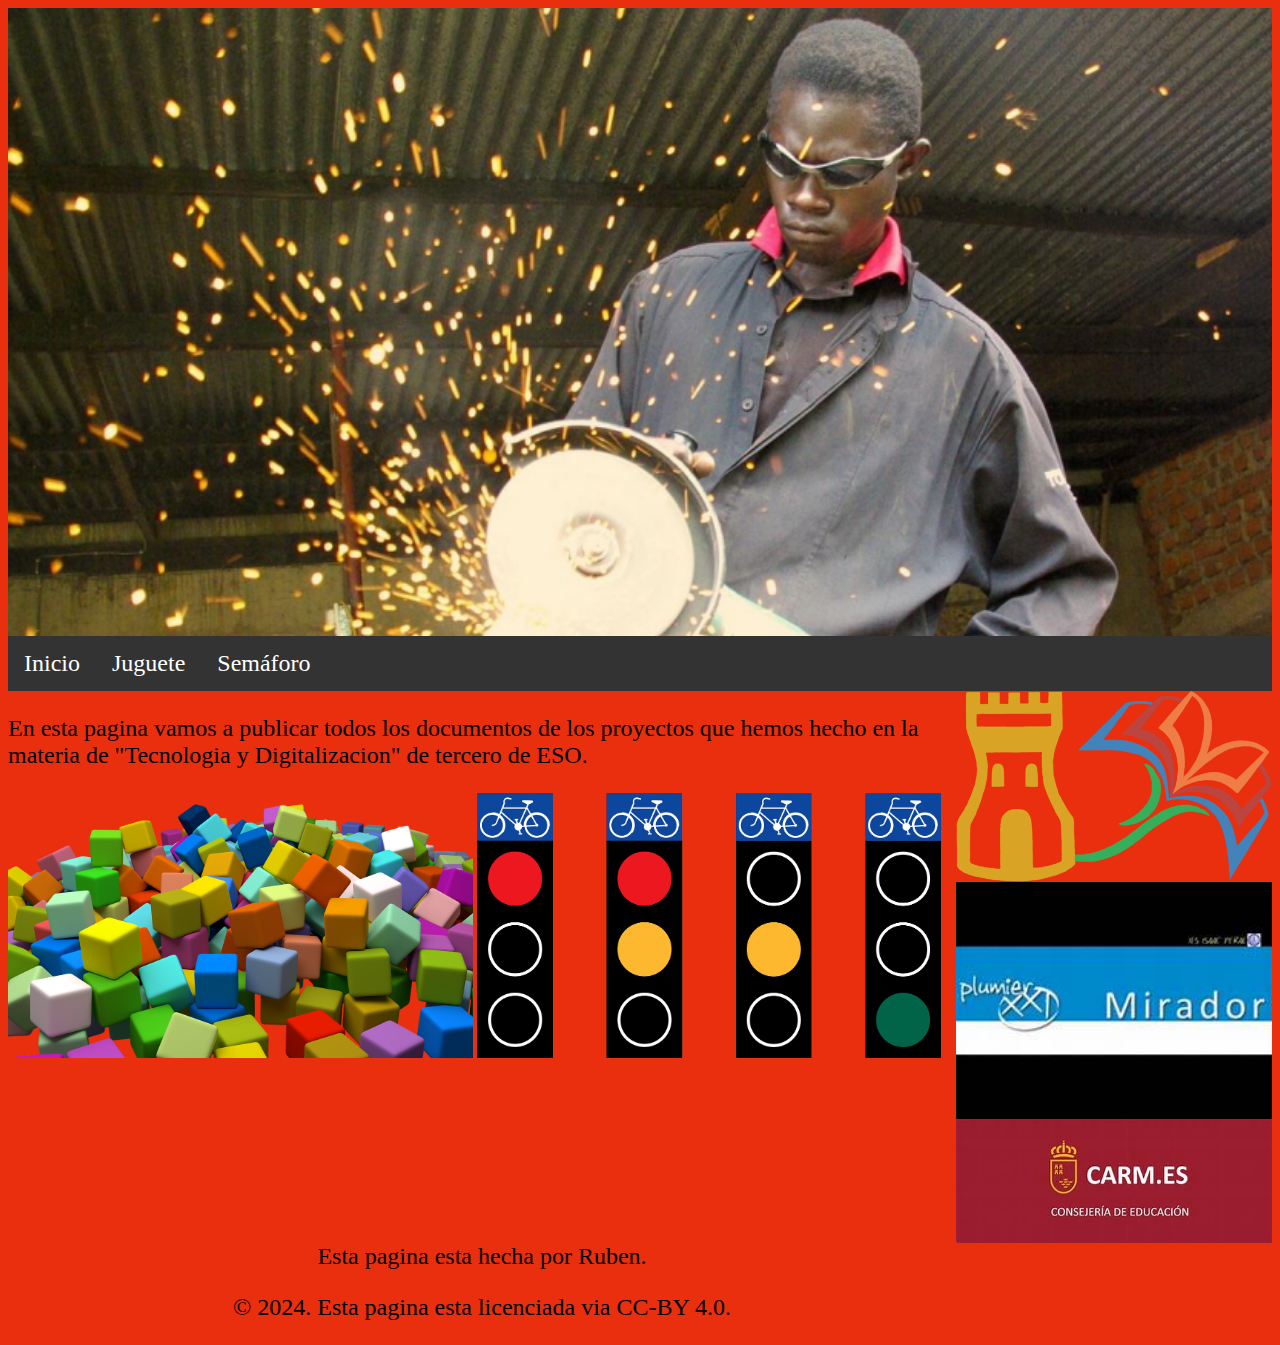
<file: index.html>
<html>
    <head>
        <meta charset="UTF-8"> 
        <link rel="stylesheet" href="estilos.css">
        <title>
            Pagina de Ruben
        </title>
    </head>
     <body>
         <header>
              <img src="imagenes/cabecera.jpg" alt="Cabecera de la pagina"> 
         </header>
         <nav>
             <ul>
               <li><a href="index.html">Inicio</a></li>
               <li><a href="juguete.html">Juguete</a></li>
               <li class="dropdown">
                <a href="semaforo.html)" class="dropbtn">Semáforo</a>
                <div class="dropdown-content">
                    <a href="semaforo_planteamiento.html">Planteamiento</a>
                   <a href="semaforo_investigacion.html">Investigacion</a>
                   <a href="semaforo_ideacion.html">Ideas</a>
                   <a href="semaforo_diseno.html">Diseño</a>
                    <a href="planificacion_semaforo.html">Planificacion</a>
                   <a href="semaforo_construccion.html">Construccion</a>

               </div>
             </li>
            </ul>
         </nav>
         <article>
             <section>
                <div>
                    <p>En esta pagina vamos a publicar todos los documentos de    los  proyectos que hemos hecho en la materia de "Tecnologia y Digitalizacion" de
                tercero de ESO.
                    </p>
                    <a href="juguete.html"><img src="imagenes/juguete.jpg" alt="Proyecto juguete"></a>
                    <a href="semaforo.html"><img src="imagenes/semaforo.jpg" alt="Proyecto semaforo"></a>
                    
                </div>
             </section>      
         </article>
         <aside>
             <div>
                <a href="https://ieslaflorida.murciaeduca.es/"><img src="imagenes/logo_icono.png" alt="IES La Florida"></a>
                <a href="https://mirador.murciaeduca.es/mirador/"><img src="imagenes/mirador.jpg" alt="Pagina mirador"></a>
                <a href="https://www.carm.es/web/pagina?IDCONTENIDO=77&IDTIPO=140"><img src="imagenes/carm.jpg" alt="Pagina educacion"></a>
             </div>    

         </aside>  
         <footer>
             <div>
                 <p>Esta pagina esta hecha por Ruben.</p>
                 <p>© 2024. Esta pagina esta licenciada via CC-BY 4.0.</p>
             </div>
         </footer>  
     </body>    

</html>
</file>
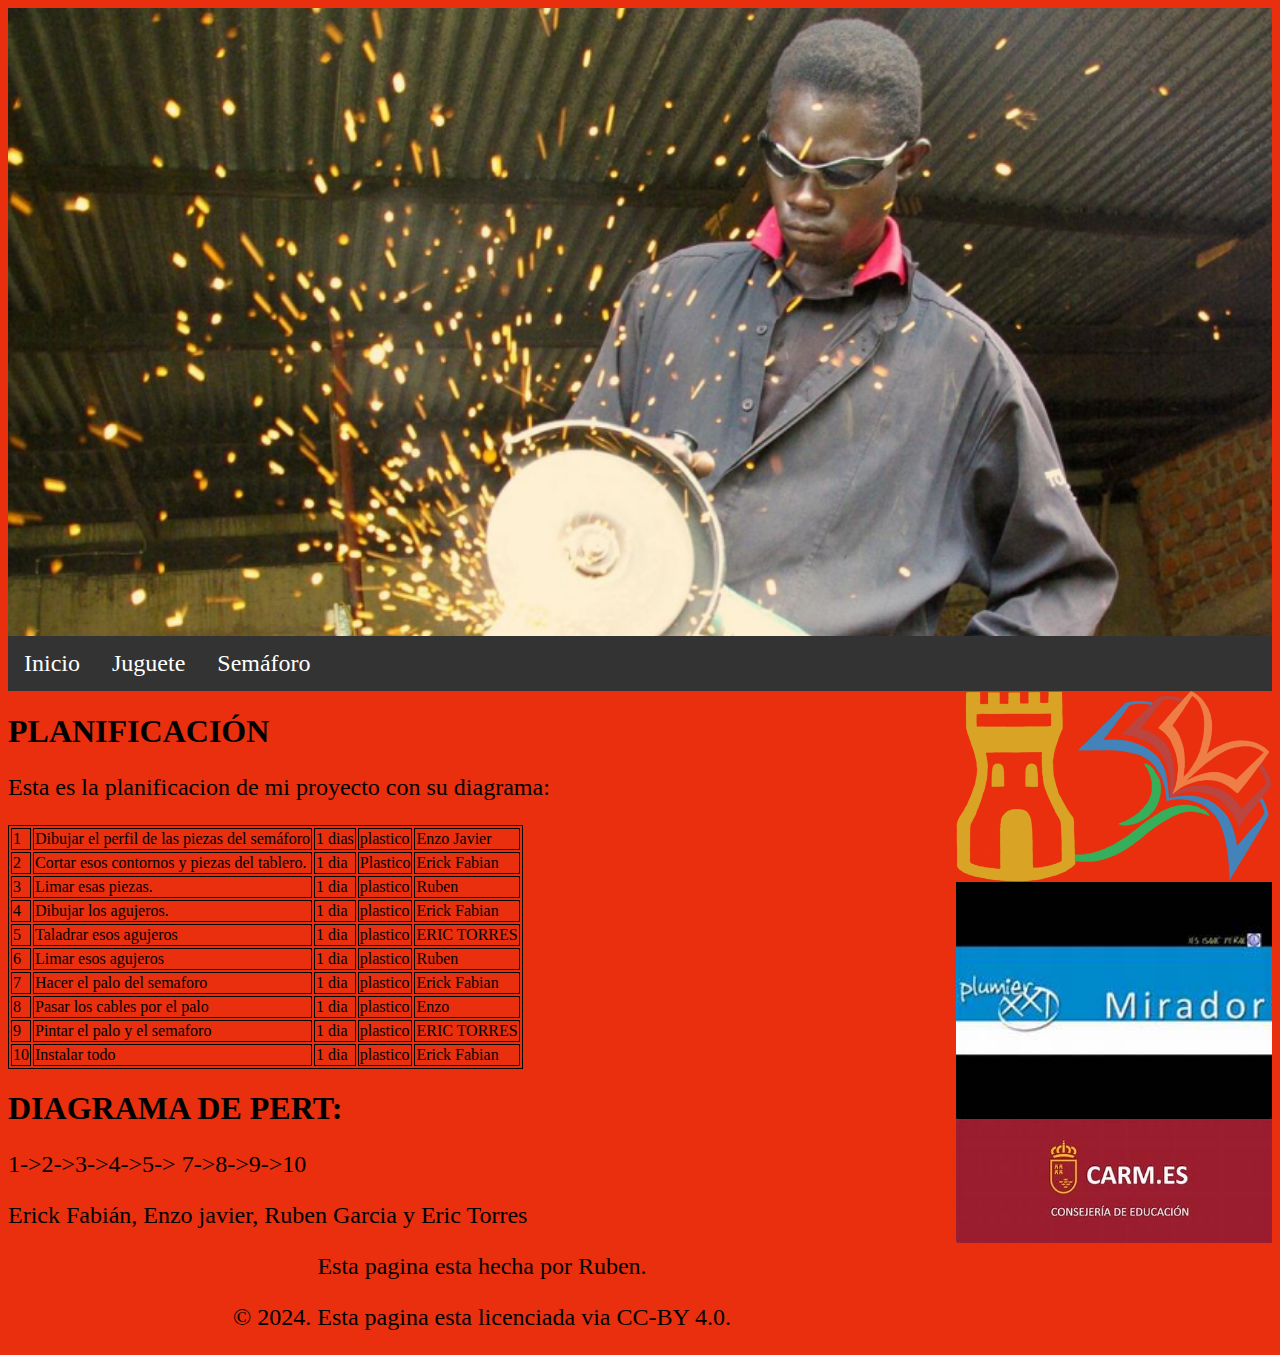
<file: construccion_semaforo.html>
<html>
    <head>
        <meta charset="UTF-8"> 
        <link rel="stylesheet" href="estilos.css">
        <title>
            Pagina de Ruben
        </title>
    </head>
     <body>
         <header>
              <img src="imagenes/cabecera.jpg" alt="Cabecera de la pagina"> 
         </header>
         <nav>
                <ul>
               <li><a href="index.html">Inicio</a></li>
               <li><a href="juguete.html">Juguete</a></li>
               <li class="dropdown">
                <a href="semaforo.html)" class="dropbtn">Semáforo</a>
                <div class="dropdown-content">
                    <a href="semaforo_planteamiento.html">Planteamiento</a>
                   <a href="semaforo_investigacion.html">Investigacion</a>
                   <a href="semaforo_ideacion.html">Ideas</a>
                   <a href="semaforo_diseno.html">Diseño</a>
                    <a href="planificacion_semaforo.html">Planificacion</a>
                   <a href="semaforo_construccion.html">Construccion</a>

               </div>
             </li>
            </ul>
         </nav>
         </nav>
         <article>
             <section>
                <div>
                   <h1>PLANIFICACIÓN</h1>
                   <p>Esta es la planificacion de mi proyecto con su diagrama:</p>
                   <table>
  <tr>
    <td>1</td>
    <td>Dibujar el perfil de las piezas del semáforo </td>
    <td>1 dias</td>
    <td>plastico</td>
    <td>Enzo Javier</td>
  </tr>
  <tr>
    <td>2</td>
    <td>Cortar esos contornos y piezas del tablero. </td>
    <td>1 dia</td>
    <td>Plastico</td>
    <td>Erick Fabian</td>
  </tr>
  <tr>
    <td>3</td>
    <td>Limar esas piezas.</td>
    <td>1 dia</td>
    <td>plastico</td>
    <td>Ruben</td>
  </tr>
  <tr>
    <td>4</td>
    <td>Dibujar los agujeros.</td>
    <td>1 dia</td>
    <td>plastico</td>
    <td>Erick Fabian</td>
  </tr>
  <tr>
    <td>5</td>
    <td>Taladrar esos agujeros </td>
    <td>1 dia</td>
    <td>plastico</td>
    <td>ERIC TORRES</td>
  </tr>
  <tr>
    <td>6</td>
    <td>Limar esos agujeros </td>
    <td>1 dia</td>
    <td>plastico</td>
    <td>Ruben</td>
   <tr>
    <td>7</td>
    <td>Hacer el palo del semaforo</td>
    <td>1 dia</td>
    <td>plastico</td>
    <td>Erick Fabian</td>
  </tr>
   <tr>
    <td>8</td>
    <td>Pasar los cables por el palo</td>
    <td>1 dia</td>
    <td>plastico</td>
    <td>Enzo</td>
  </tr>
   <tr>
    <td>9</td>
    <td>Pintar el palo y el semaforo</td>
    <td>1 dia</td>
    <td>plastico</td>
    <td>ERIC TORRES</td>
  </tr>
   <tr>
    <td>10</td>
    <td>Instalar todo</td>
    <td>1 dia</td>
    <td>plastico</td>
    <td>Erick Fabian</td>
  </tr>
</table>
<h1>DIAGRAMA DE PERT:</h1>
<p>1->2->3->4->5->
7->8->9->10
</p>
<p>Erick Fabián,
Enzo javier,
Ruben Garcia y
Eric Torres</p>
                </div>
             </section>      
         </article>
         <aside>
             <div>
                <a href="https://ieslaflorida.murciaeduca.es/"><img src="imagenes/logo_icono.png" alt="IES La Florida"></a>
                <a href="https://mirador.murciaeduca.es/mirador/"><img src="imagenes/mirador.jpg" alt="Pagina mirador"></a>
                <a href="https://www.carm.es/web/pagina?IDCONTENIDO=77&IDTIPO=140"><img src="imagenes/carm.jpg" alt="Pagina educacion"></a>
             </div>    

         </aside>  
         <footer>
             <div>
                 <p>Esta pagina esta hecha por Ruben.</p>
                 <p>© 2024. Esta pagina esta licenciada via CC-BY 4.0.</p>
             </div>
         </footer>  
     </body>    

</html>
</file>
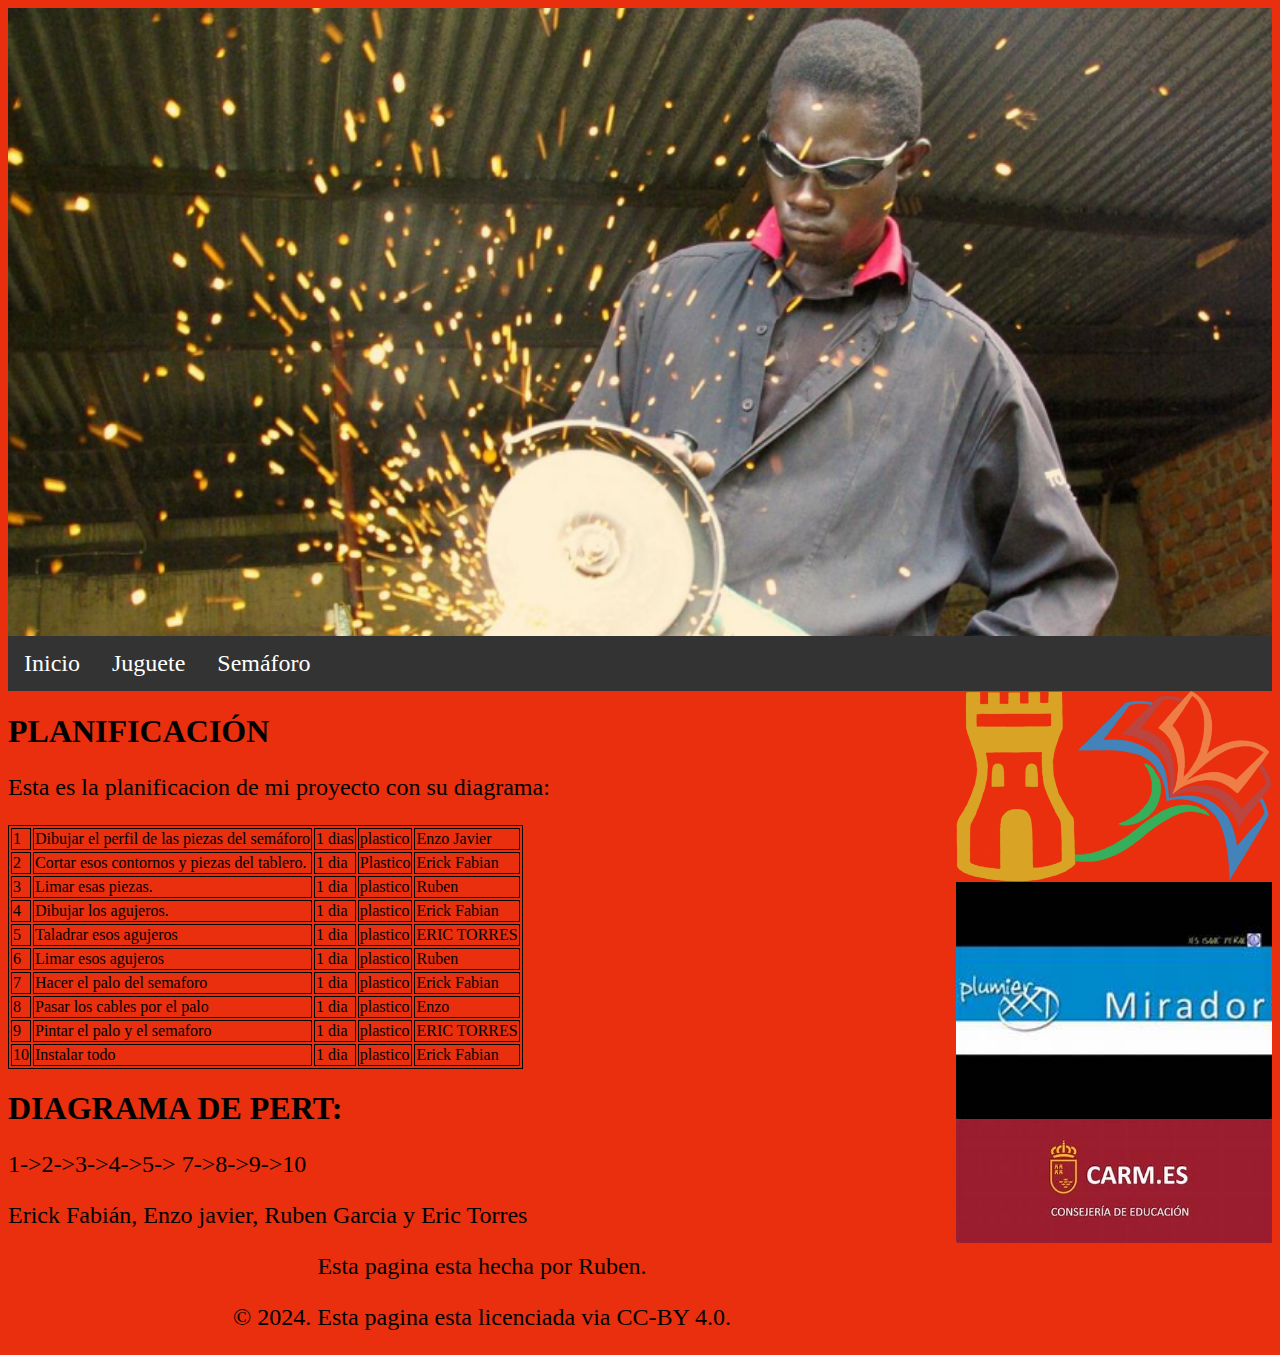
<file: planificacion_semaforo.html>
<html>
    <head>
        <meta charset="UTF-8"> 
        <link rel="stylesheet" href="estilos.css">
        <title>
            Pagina de Ruben
        </title>
    </head>
     <body>
         <header>
              <img src="imagenes/cabecera.jpg" alt="Cabecera de la pagina"> 
         </header>
         <nav>
               <nav>
               <ul>
               <li><a href="index.html">Inicio</a></li>
               <li><a href="juguete.html">Juguete</a></li>
               <li class="dropdown">
                <a href="semaforo.html)" class="dropbtn">Semáforo</a>
                <div class="dropdown-content">
                    <a href="semaforo_planteamiento.html">Planteamiento</a>
                   <a href="semaforo_investigacion.html">Investigacion</a>
                   <a href="semaforo_ideacion.html">Ideas</a>
                   <a href="semaforo_diseno.html">Diseño</a>
                    <a href="semaforo_planificacion.html">Construccion</a>
                   <a href="construccion_semaforo.html">Planificacion</a>
               </div>
             </li>
            </ul>
         </nav>
         </nav>
         <article>
             <section>
                <div>
                   <h1>PLANIFICACIÓN</h1>
                   <p>Esta es la planificacion de mi proyecto con su diagrama:</p>
                   <table>
  <tr>
    <td>1</td>
    <td>Dibujar el perfil de las piezas del semáforo </td>
    <td>1 dias</td>
    <td>plastico</td>
    <td>Enzo Javier</td>
  </tr>
  <tr>
    <td>2</td>
    <td>Cortar esos contornos y piezas del tablero. </td>
    <td>1 dia</td>
    <td>Plastico</td>
    <td>Erick Fabian</td>
  </tr>
  <tr>
    <td>3</td>
    <td>Limar esas piezas.</td>
    <td>1 dia</td>
    <td>plastico</td>
    <td>Ruben</td>
  </tr>
  <tr>
    <td>4</td>
    <td>Dibujar los agujeros.</td>
    <td>1 dia</td>
    <td>plastico</td>
    <td>Erick Fabian</td>
  </tr>
  <tr>
    <td>5</td>
    <td>Taladrar esos agujeros </td>
    <td>1 dia</td>
    <td>plastico</td>
    <td>ERIC TORRES</td>
  </tr>
  <tr>
    <td>6</td>
    <td>Limar esos agujeros </td>
    <td>1 dia</td>
    <td>plastico</td>
    <td>Ruben</td>
   <tr>
    <td>7</td>
    <td>Hacer el palo del semaforo</td>
    <td>1 dia</td>
    <td>plastico</td>
    <td>Erick Fabian</td>
  </tr>
   <tr>
    <td>8</td>
    <td>Pasar los cables por el palo</td>
    <td>1 dia</td>
    <td>plastico</td>
    <td>Enzo</td>
  </tr>
   <tr>
    <td>9</td>
    <td>Pintar el palo y el semaforo</td>
    <td>1 dia</td>
    <td>plastico</td>
    <td>ERIC TORRES</td>
  </tr>
   <tr>
    <td>10</td>
    <td>Instalar todo</td>
    <td>1 dia</td>
    <td>plastico</td>
    <td>Erick Fabian</td>
  </tr>
</table>
<h1>DIAGRAMA DE PERT:</h1>
<p>1->2->3->4->5->
7->8->9->10
</p>
<p>Erick Fabián,
Enzo javier,
Ruben Garcia y
Eric Torres</p>
                </div>
             </section>      
         </article>
         <aside>
             <div>
                <a href="https://ieslaflorida.murciaeduca.es/"><img src="imagenes/logo_icono.png" alt="IES La Florida"></a>
                <a href="https://mirador.murciaeduca.es/mirador/"><img src="imagenes/mirador.jpg" alt="Pagina mirador"></a>
                <a href="https://www.carm.es/web/pagina?IDCONTENIDO=77&IDTIPO=140"><img src="imagenes/carm.jpg" alt="Pagina educacion"></a>
             </div>    

         </aside>  
         <footer>
             <div>
                 <p>Esta pagina esta hecha por Ruben.</p>
                 <p>© 2024. Esta pagina esta licenciada via CC-BY 4.0.</p>
             </div>
         </footer>  
     </body>    

</html>
</file>
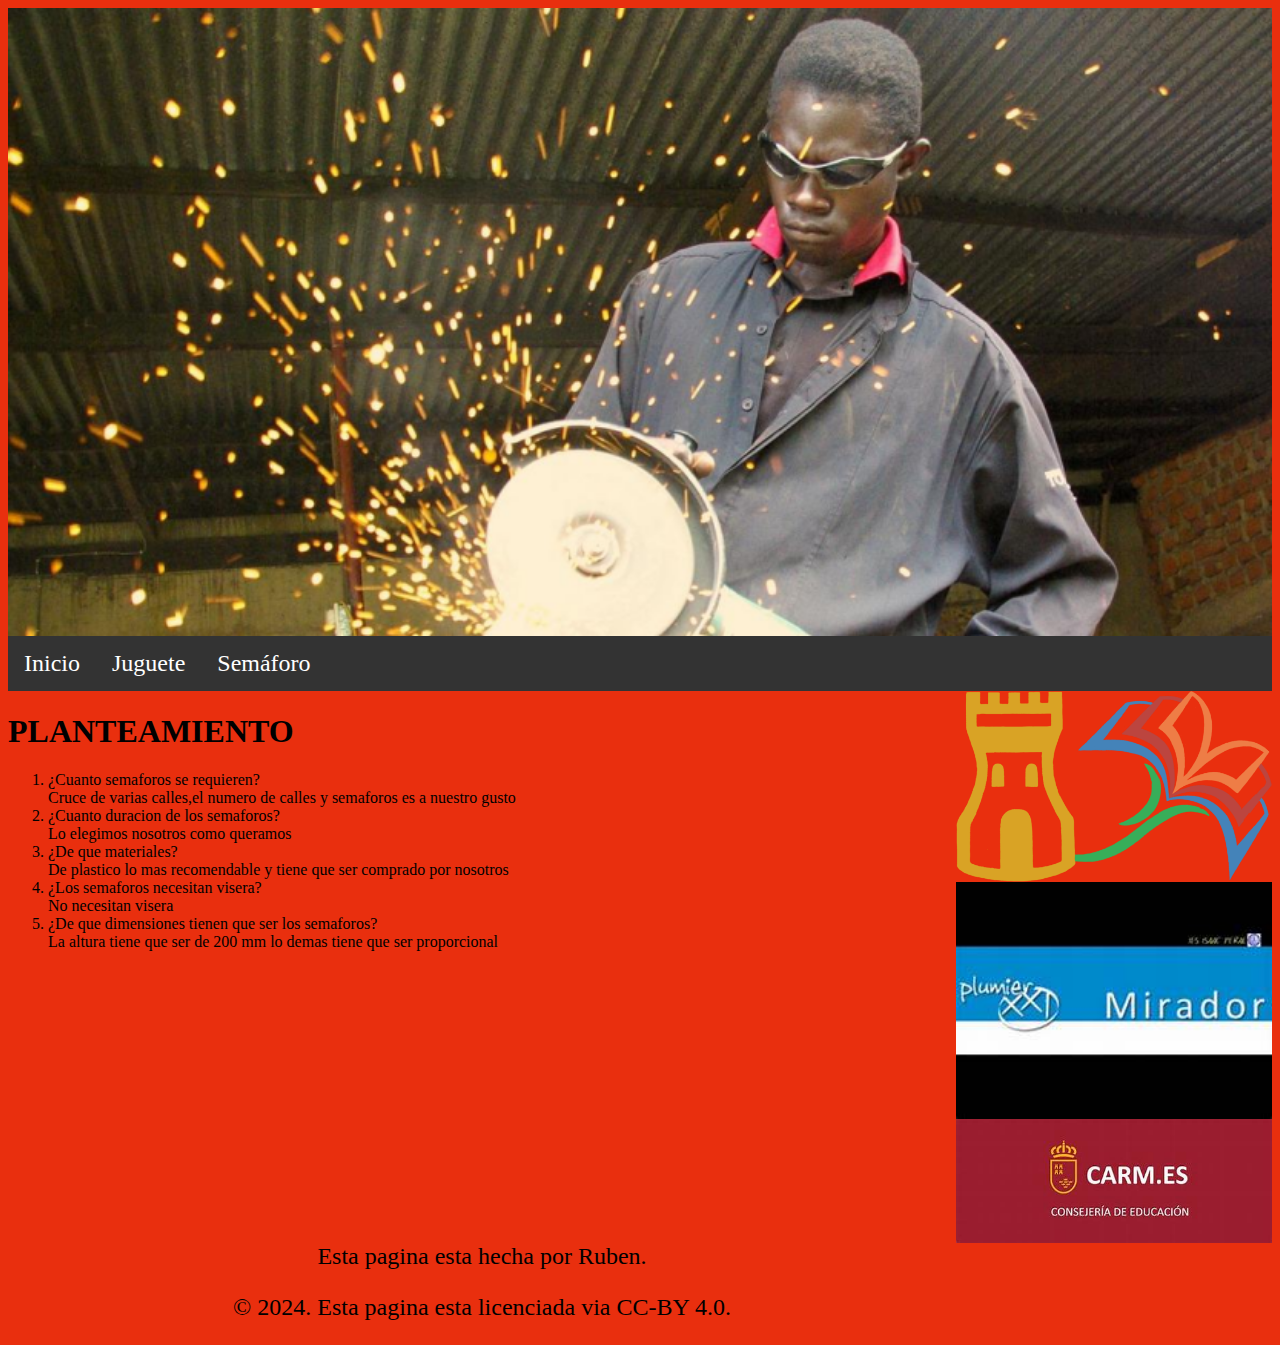
<file: planteamiento_semaforo.html.html>
<html>
    <head>
        <meta charset="UTF-8"> 
        <link rel="stylesheet" href="estilos.css">
        <title>
            Pagina de Ruben
        </title>
    </head>
     <body>
         <header>
              <img src="imagenes/cabecera.jpg" alt="Cabecera de la pagina"> 
         </header>
          <nav>
             <ul>
               <li><a href="index.html">Inicio</a></li>
               <li><a href="juguete.html">Juguete</a></li>
               <li class="dropdown">
                <a href="semaforo.html)" class="dropbtn">Semáforo</a>
                <div class="dropdown-content">
                    <a href="semaforo_planteamiento.html">Planteamiento</a>
                   <a href="semaforo_investigacion.html">Investigacion</a>
                   <a href="semaforo_ideacion.html">Ideas</a>
                   <a href="semaforo_diseno.html">Diseño</a>
                    <a href="planificacion_semaforo.html">Planificacion</a>
                   <a href="semaforo_construccion.html">Construccion</a>

               </div>
             </li>
            </ul>
         </nav>
         <article>
             <section>
                <div>
                   <h1>PLANTEAMIENTO</h1>
                   <ol>
                   <li>¿Cuanto semaforos se requieren?</li><ul>
                   <li>Cruce de varias calles,el numero de calles y semaforos es a nuestro gusto</li></ul>
                   <li>¿Cuanto duracion de los semaforos?</li><ul>                   
                   <li>Lo elegimos nosotros como queramos</li></ul>
                   <li>¿De que materiales?</li><ul>
                   <li>De plastico lo mas recomendable y tiene que ser comprado por nosotros</li></ul>
                   <li>¿Los semaforos necesitan visera?</li><ul>
                   <li>No necesitan visera</li></ul>
                   <li>¿De que dimensiones tienen que ser los semaforos?</li><ul>
                   <li>La altura tiene que ser de 200 mm lo demas tiene que ser proporcional</li></ul>
                   </ol>
                </div>
             </section>      
         </article>
         <aside>
             <div>
                <a href="https://ieslaflorida.murciaeduca.es/"><img src="imagenes/logo_icono.png" alt="IES La Florida"></a>
                <a href="https://mirador.murciaeduca.es/mirador/"><img src="imagenes/mirador.jpg" alt="Pagina mirador"></a>
                <a href="https://www.carm.es/web/pagina?IDCONTENIDO=77&IDTIPO=140"><img src="imagenes/carm.jpg" alt="Pagina educacion"></a>
             </div>    

         </aside>  
         <footer>
             <div>
                 <p>Esta pagina esta hecha por Ruben.</p>
                 <p>© 2024. Esta pagina esta licenciada via CC-BY 4.0.</p>
             </div>
         </footer>  
     </body>    

</html>
</file>
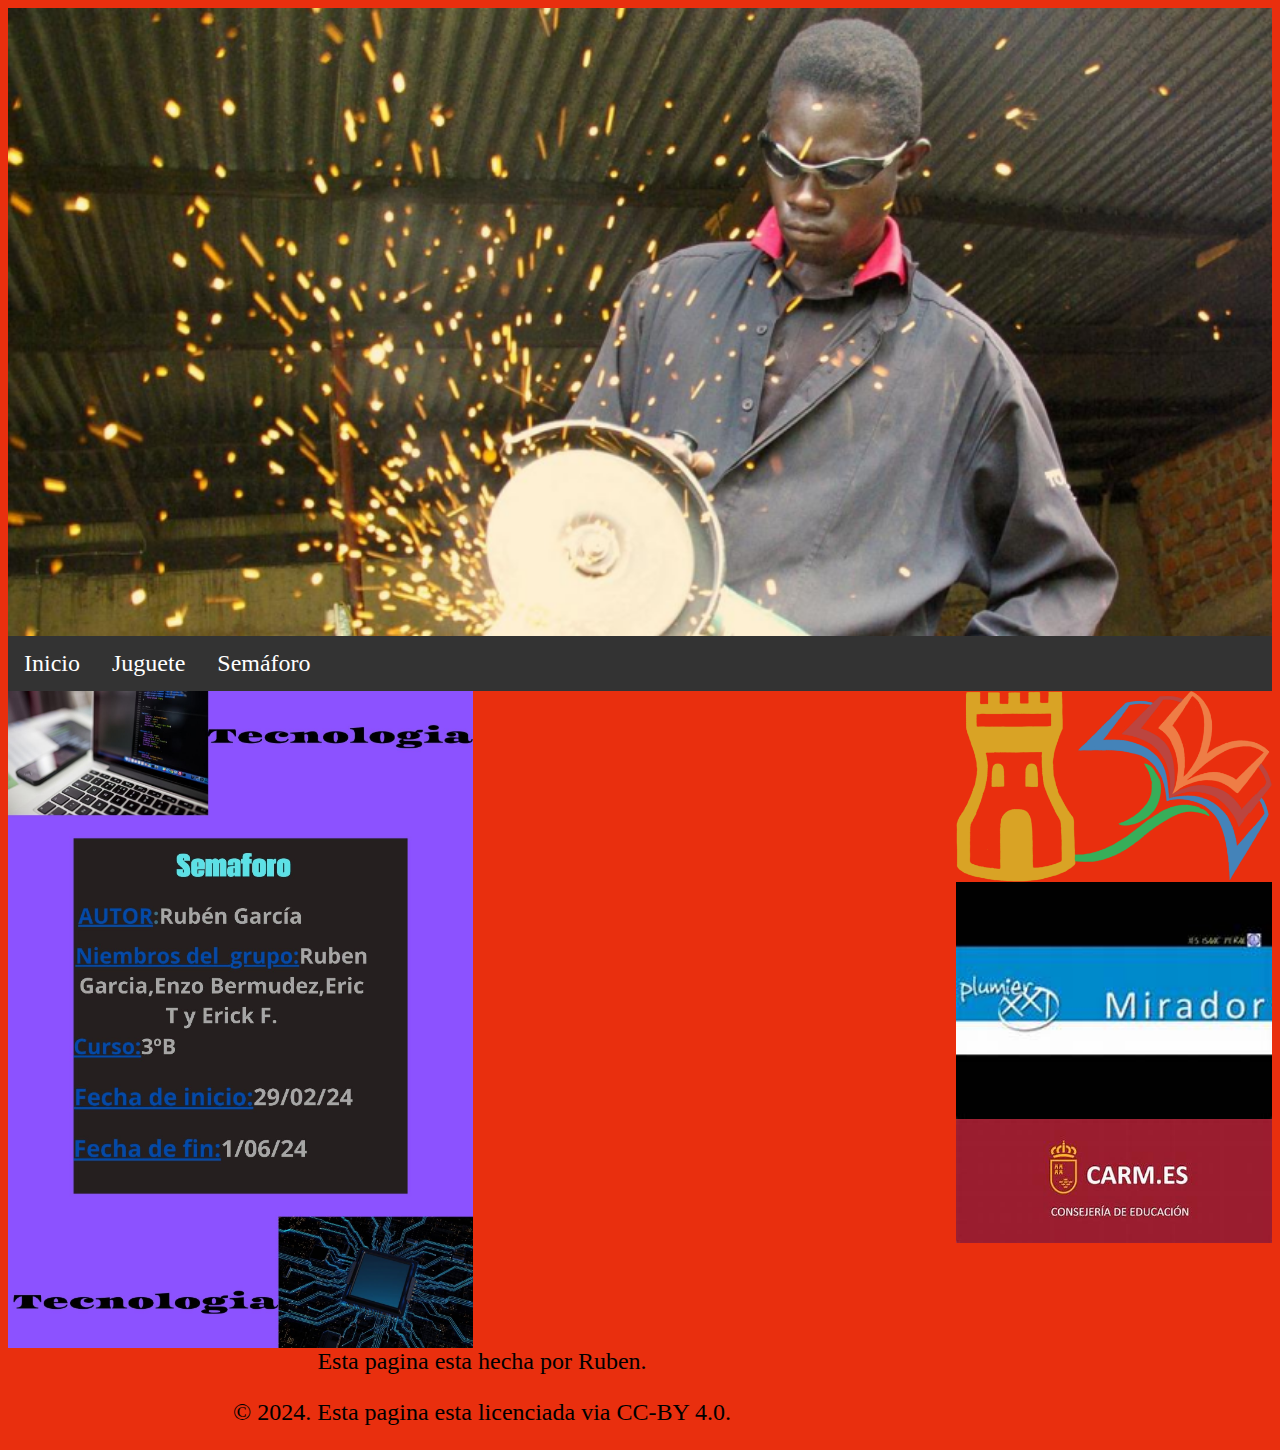
<file: semaforo.html>
<html>
    <head>
        <meta charset="UTF-8"> 
        <link rel="stylesheet" href="estilos.css">
        <title>
            Pagina de Ruben
        </title>
    </head>
     <body>
         <header>
              <img src="imagenes/cabecera.jpg" alt="Cabecera de la pagina"> 
         </header>
          <nav>
             <ul>
               <li><a href="index.html">Inicio</a></li>
               <li><a href="juguete.html">Juguete</a></li>
               <li class="dropdown">
                <a href="semaforo.html)" class="dropbtn">Semáforo</a>
                <div class="dropdown-content">
                    <a href="semaforo_planteamiento.html">Planteamiento</a>
                   <a href="semaforo_investigacion.html">Investigacion</a>
                   <a href="semaforo_ideacion.html">Ideas</a>
                   <a href="semaforo_diseno.html">Diseño</a>
                    <a href="planificacion_semaforo.html">Planificacion</a>
                   <a href="semaforo_construccion.html">Construccion</a>

               </div>
             </li>
            </ul>
         </nav>
         <article>
             <section>
                <div>
                   <img src="imagenes/portadaMemoria.jpg" alt="Portada de la memoria"> 
                </div>
             </section>      
         </article>
         <aside>
             <div>
                <a href="https://ieslaflorida.murciaeduca.es/"><img src="imagenes/logo_icono.png" alt="IES La Florida"></a>
                <a href="https://mirador.murciaeduca.es/mirador/"><img src="imagenes/mirador.jpg" alt="Pagina mirador"></a>
                <a href="https://www.carm.es/web/pagina?IDCONTENIDO=77&IDTIPO=140"><img src="imagenes/carm.jpg" alt="Pagina educacion"></a>
             </div>    

         </aside>  
         <footer>
             <div>
                 <p>Esta pagina esta hecha por Ruben.</p>
                 <p>© 2024. Esta pagina esta licenciada via CC-BY 4.0.</p>
             </div>
         </footer>  
     </body>    

</html>
</file>
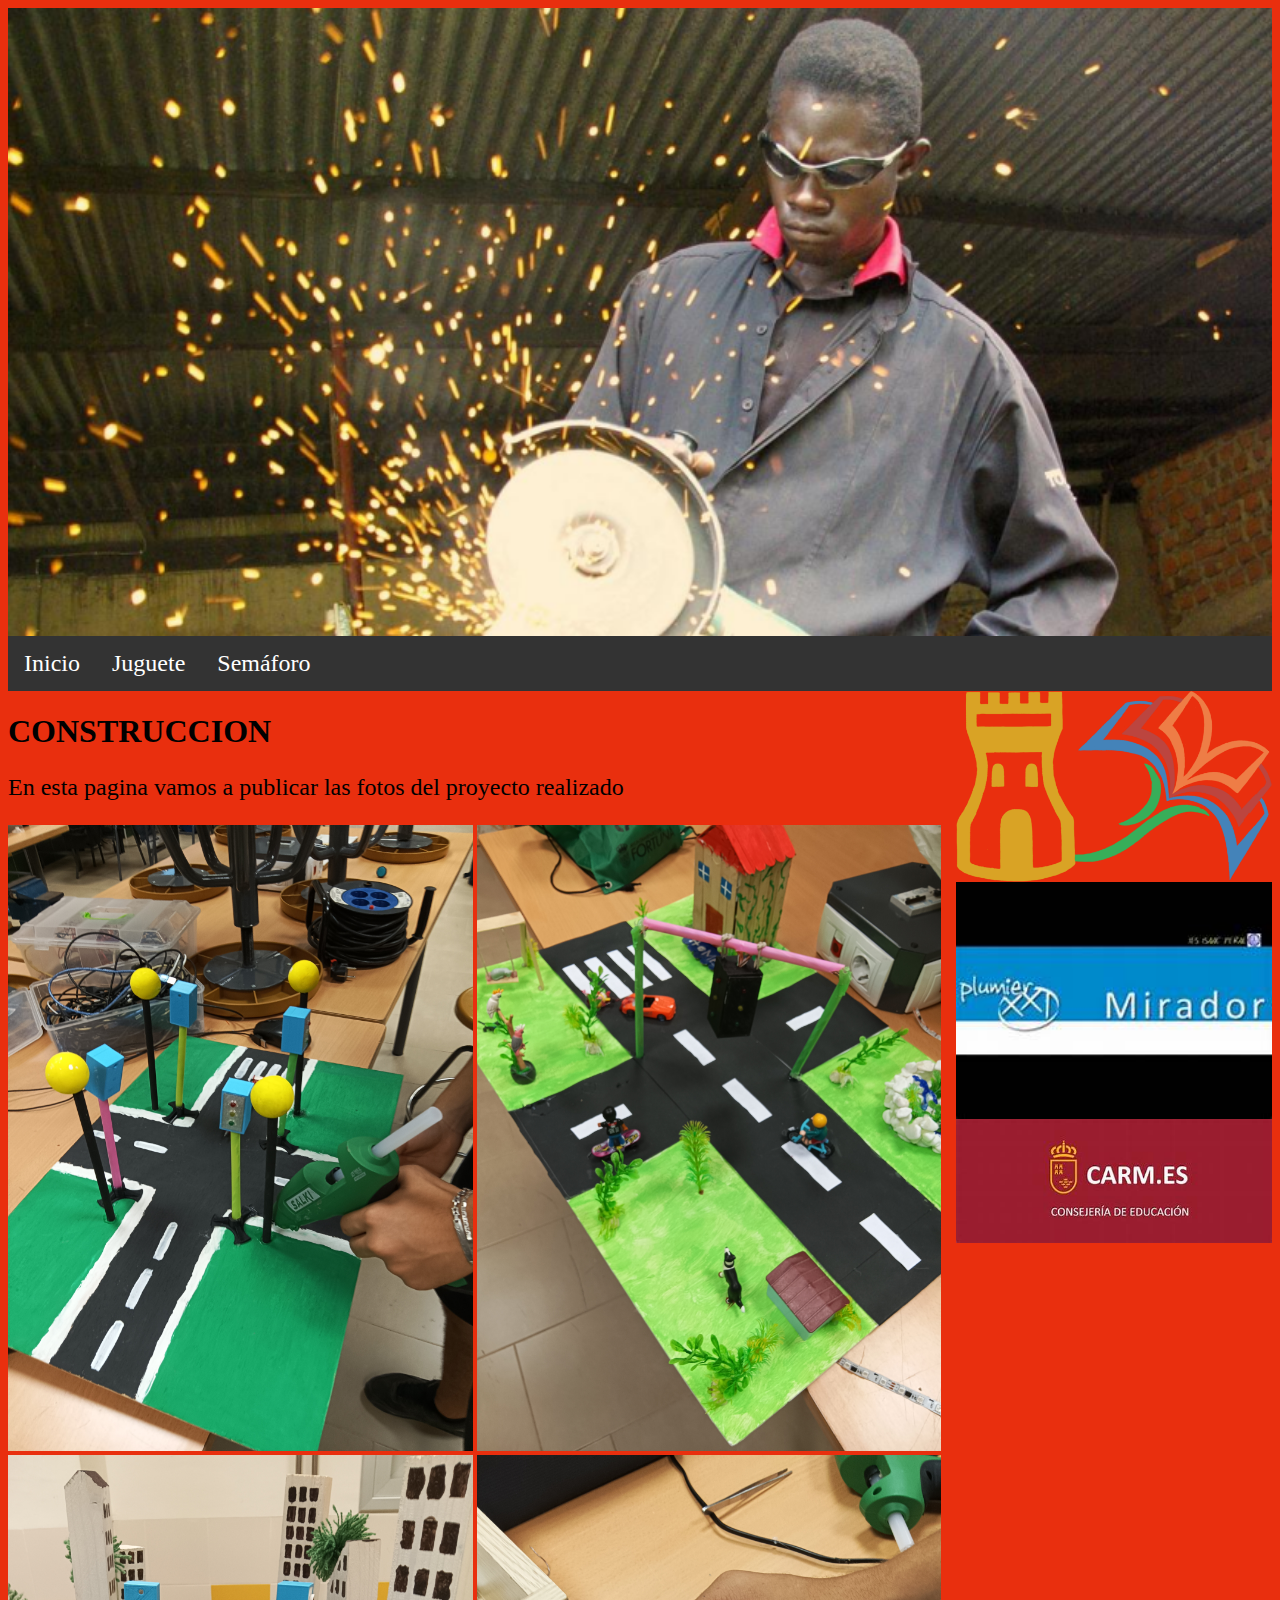
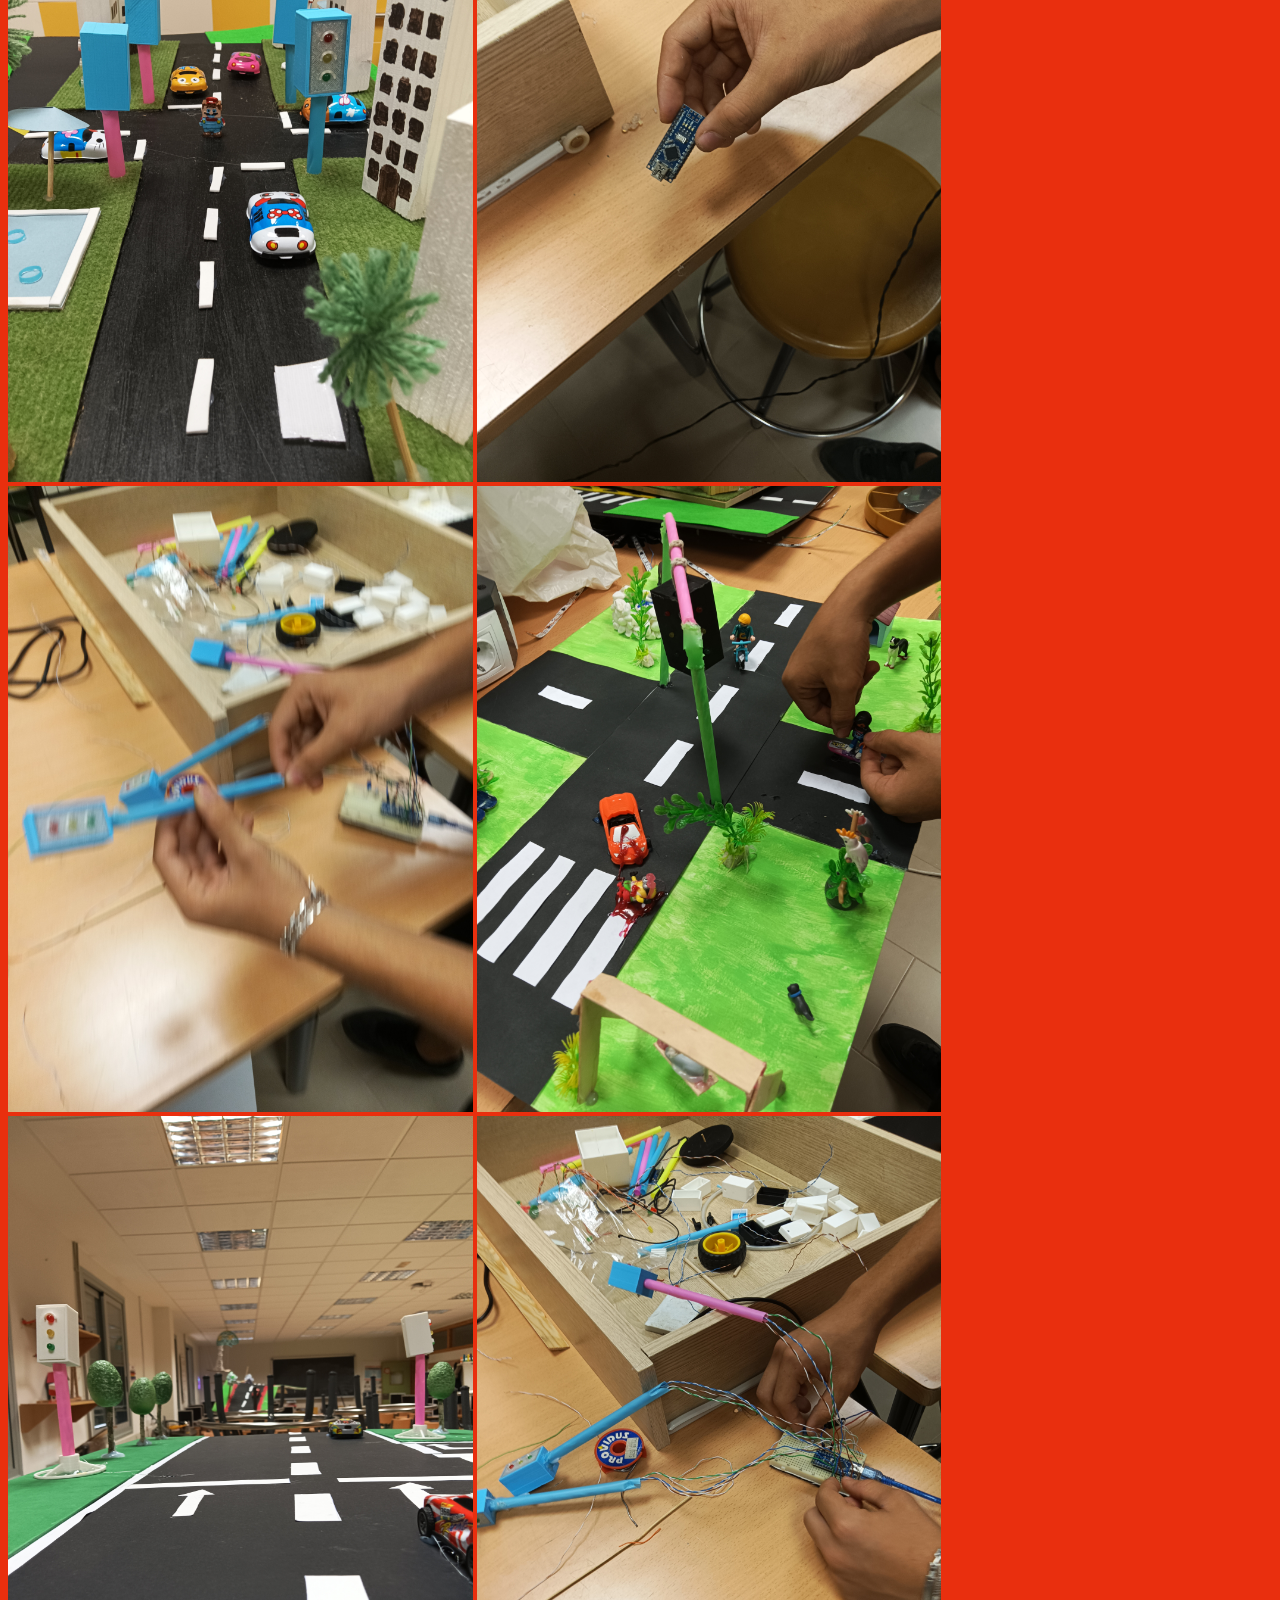
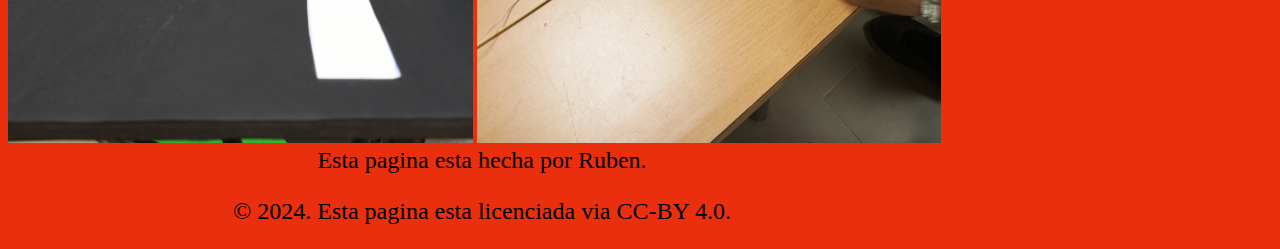
<file: semaforo_construccion.html>
<html>
    <head>
        <meta charset="UTF-8"> 
        <link rel="stylesheet" href="estilos.css">
        <title>
            Pagina de Ruben
        </title>
    </head>
     <body>
         <header>
              <img src="imagenes/cabecera.jpg" alt="Cabecera de la pagina"> 
         </header>
         <nav>
               <ul>
               <li><a href="index.html">Inicio</a></li>
               <li><a href="juguete.html">Juguete</a></li>
               <li class="dropdown">
                <a href="semaforo.html)" class="dropbtn">Semáforo</a>
                <div class="dropdown-content">
                    <a href="semaforo_planteamiento.html">Planteamiento</a>
                   <a href="semaforo_investigacion.html">Investigacion</a>
                   <a href="semaforo_ideacion.html">Ideas</a>
                   <a href="semaforo_diseno.html">Diseño</a>
                    <a href="semaforo_planificacion.html">Planificacion</a>
                   <a href="construccion_semaforo.html">Construccion</a>
                  </ul>   
</nav>
         <article>
             <section>
                <div>
                   <h1>CONSTRUCCION</h1>
                  <p>En esta pagina vamos a publicar las fotos del proyecto realizado</p>
                   <img src="imagenes/foto1semaforo.jpg" alt="Cabecera de la pagina">
                   <img src="imagenes/foto2semaforo.jpg" alt="Cabecera de la pagina">
                   <img src="imagenes/foto3semaforo.jpg" alt="Cabecera de la pagina">
                   <img src="imagenes/foto4semaforo.jpg" alt="Cabecera de la pagina">
                   <img src="imagenes/foto5semaforo.jpg" alt="Cabecera de la pagina">
                   <img src="imagenes/foto6semaforo.jpg" alt="Cabecera de la pagina">
                   <img src="imagenes/foto7semaforo.jpg" alt="Cabecera de la pagina">
                   <img src="imagenes/foto8semaforo.jpg" alt="Cabecera de la pagina">
                </div>
             </section>      
         </article>
         <aside>
             <div>
                <a href="https://ieslaflorida.murciaeduca.es/"><img src="imagenes/logo_icono.png" alt="IES La Florida"></a>
                <a href="https://mirador.murciaeduca.es/mirador/"><img src="imagenes/mirador.jpg" alt="Pagina mirador"></a>
                <a href="https://www.carm.es/web/pagina?IDCONTENIDO=77&IDTIPO=140"><img src="imagenes/carm.jpg" alt="Pagina educacion"></a>
             </div>    

         </aside>  
         <footer>
             <div>
                 <p>Esta pagina esta hecha por Ruben.</p>
                 <p>© 2024. Esta pagina esta licenciada via CC-BY 4.0.</p>
             </div>
         </footer>  
     </body>    

</html>
</file>
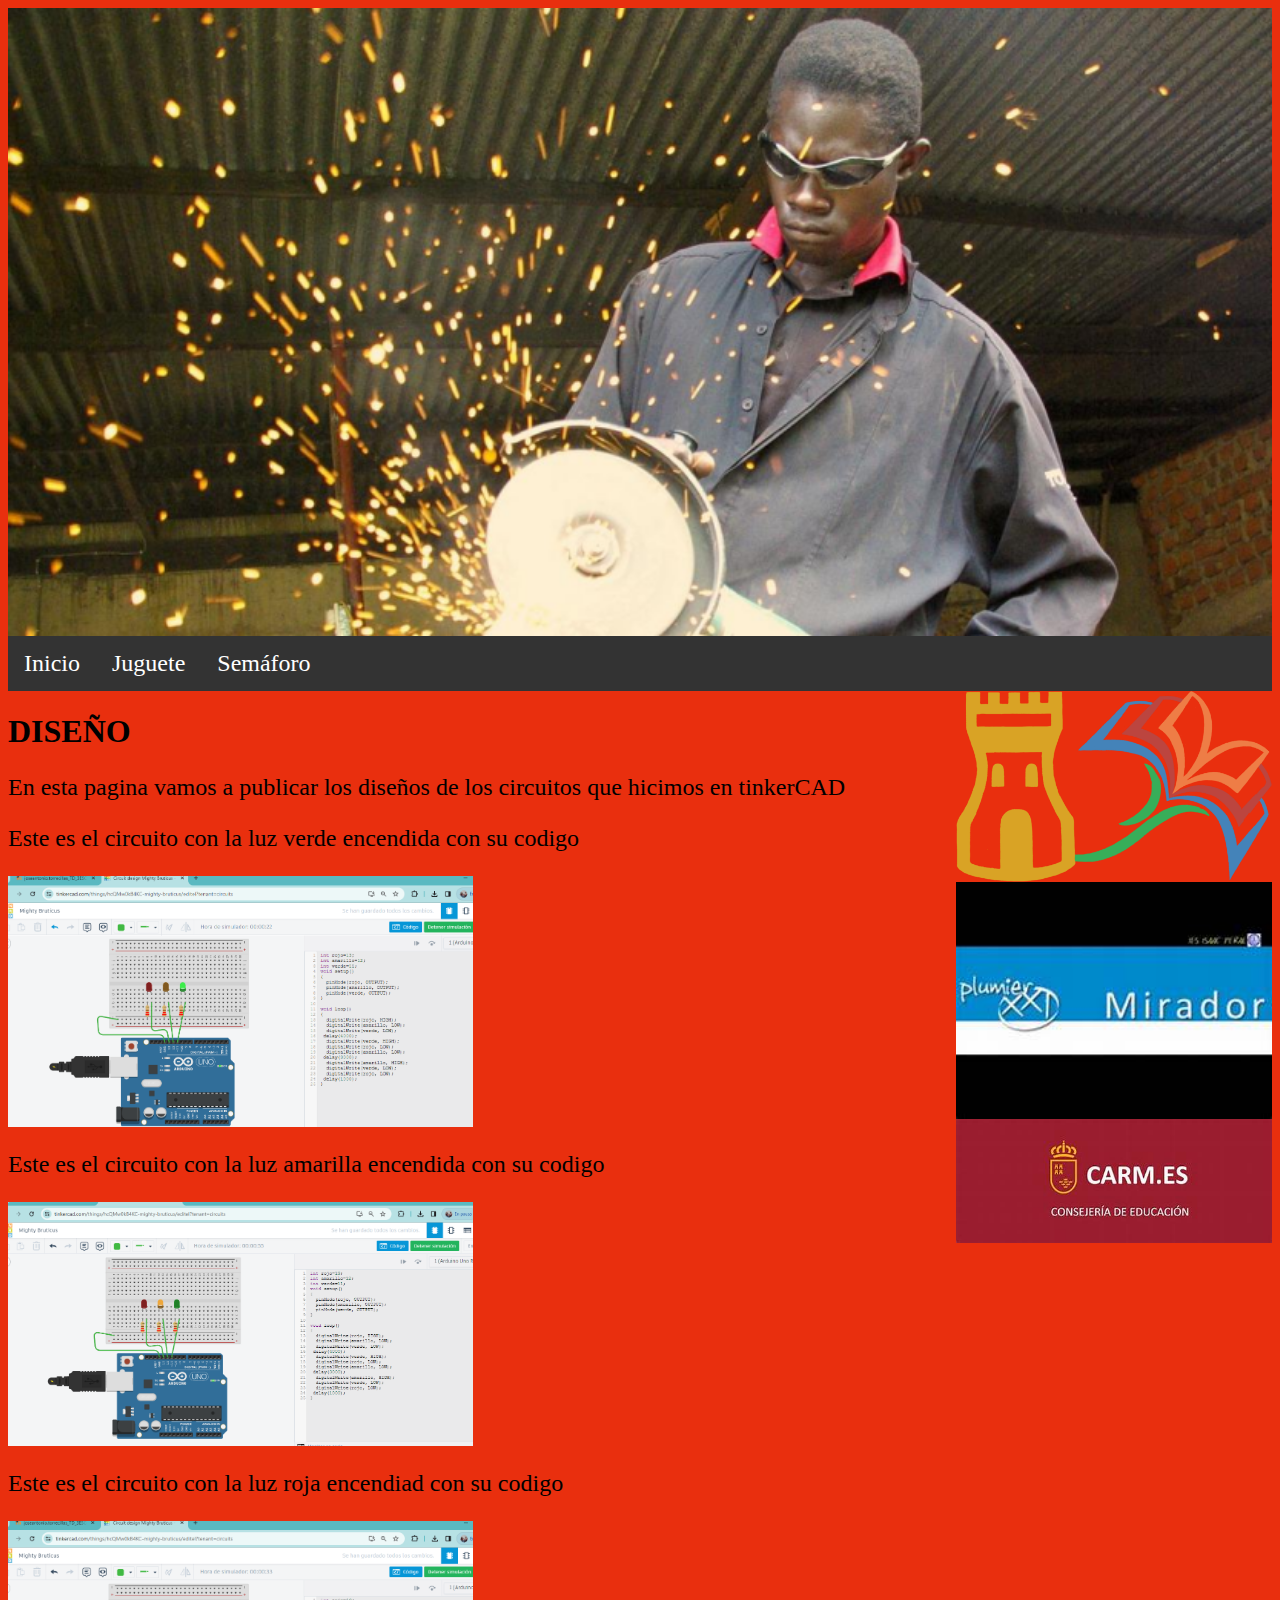
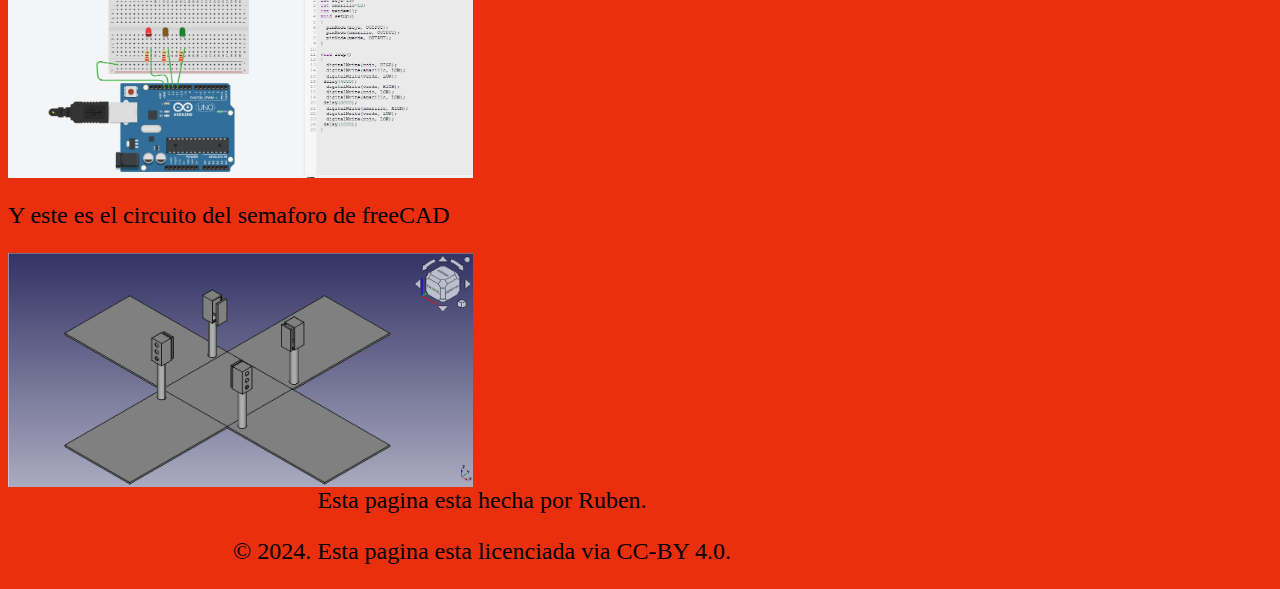
<file: semaforo_diseno.html>
<html>
    <head>
        <meta charset="UTF-8"> 
        <link rel="stylesheet" href="estilos.css">
        <title>
            Pagina de Ruben
        </title>
    </head>
     <body>
         <header>
              <img src="imagenes/cabecera.jpg" alt="Cabecera de la pagina"> 
         </header>
          <nav>
             <ul>
               <li><a href="index.html">Inicio</a></li>
               <li><a href="juguete.html">Juguete</a></li>
               <li class="dropdown">
                <a href="semaforo.html)" class="dropbtn">Semáforo</a>
                <div class="dropdown-content">
                    <a href="semaforo_planteamiento.html">Planteamiento</a>
                   <a href="semaforo_investigacion.html">Investigacion</a>
                   <a href="semaforo_ideacion.html">Ideas</a>
                   <a href="semaforo_diseno.html">Diseño</a>
                    <a href="planificacion_semaforo.html">Planificacion</a>
                   <a href="semaforo_construccion.html">Construccion</a>

               </div>
             </li>
            </ul>
         </nav>
         <article>
             <section>
                <div>
                  <h1>DISEÑO</h1>
                  <p>En esta pagina vamos a publicar los diseños de los circuitos que hicimos en tinkerCAD</p>
                  <p>Este es el circuito con la luz verde encendida con su codigo</p>
                  <img src="imagenes/circuitosemaforo1.png" alt="Semaforo">
                  <p>Este es el circuito con la luz amarilla encendida con su codigo</p>
                  <img src="imagenes/circuitosemaforo2.png" alt="Semaforo">
                  <p>Este es el circuito con la luz roja encendiad con su codigo</p>
                  <img src="imagenes/circuitosemaforo3.png" alt="Semaforo">
                  <p>Y este es el circuito del semaforo de freeCAD</p>
                  <img src="imagenes/semaforocircuito.jpg.png" alt="Semaforo">
                </div>
             </section>      
         </article>
         <aside>
             <div>
                <a href="https://ieslaflorida.murciaeduca.es/"><img src="imagenes/logo_icono.png" alt="IES La Florida"></a>
                <a href="https://mirador.murciaeduca.es/mirador/"><img src="imagenes/mirador.jpg" alt="Pagina mirador"></a>
                <a href="https://www.carm.es/web/pagina?IDCONTENIDO=77&IDTIPO=140"><img src="imagenes/carm.jpg" alt="Pagina educacion"></a>
             </div>    

         </aside>  
         <footer>
             <div>
                 <p>Esta pagina esta hecha por Ruben.</p>
                 <p>© 2024. Esta pagina esta licenciada via CC-BY 4.0.</p>
             </div>
         </footer>  
     </body>    

</html>
</file>
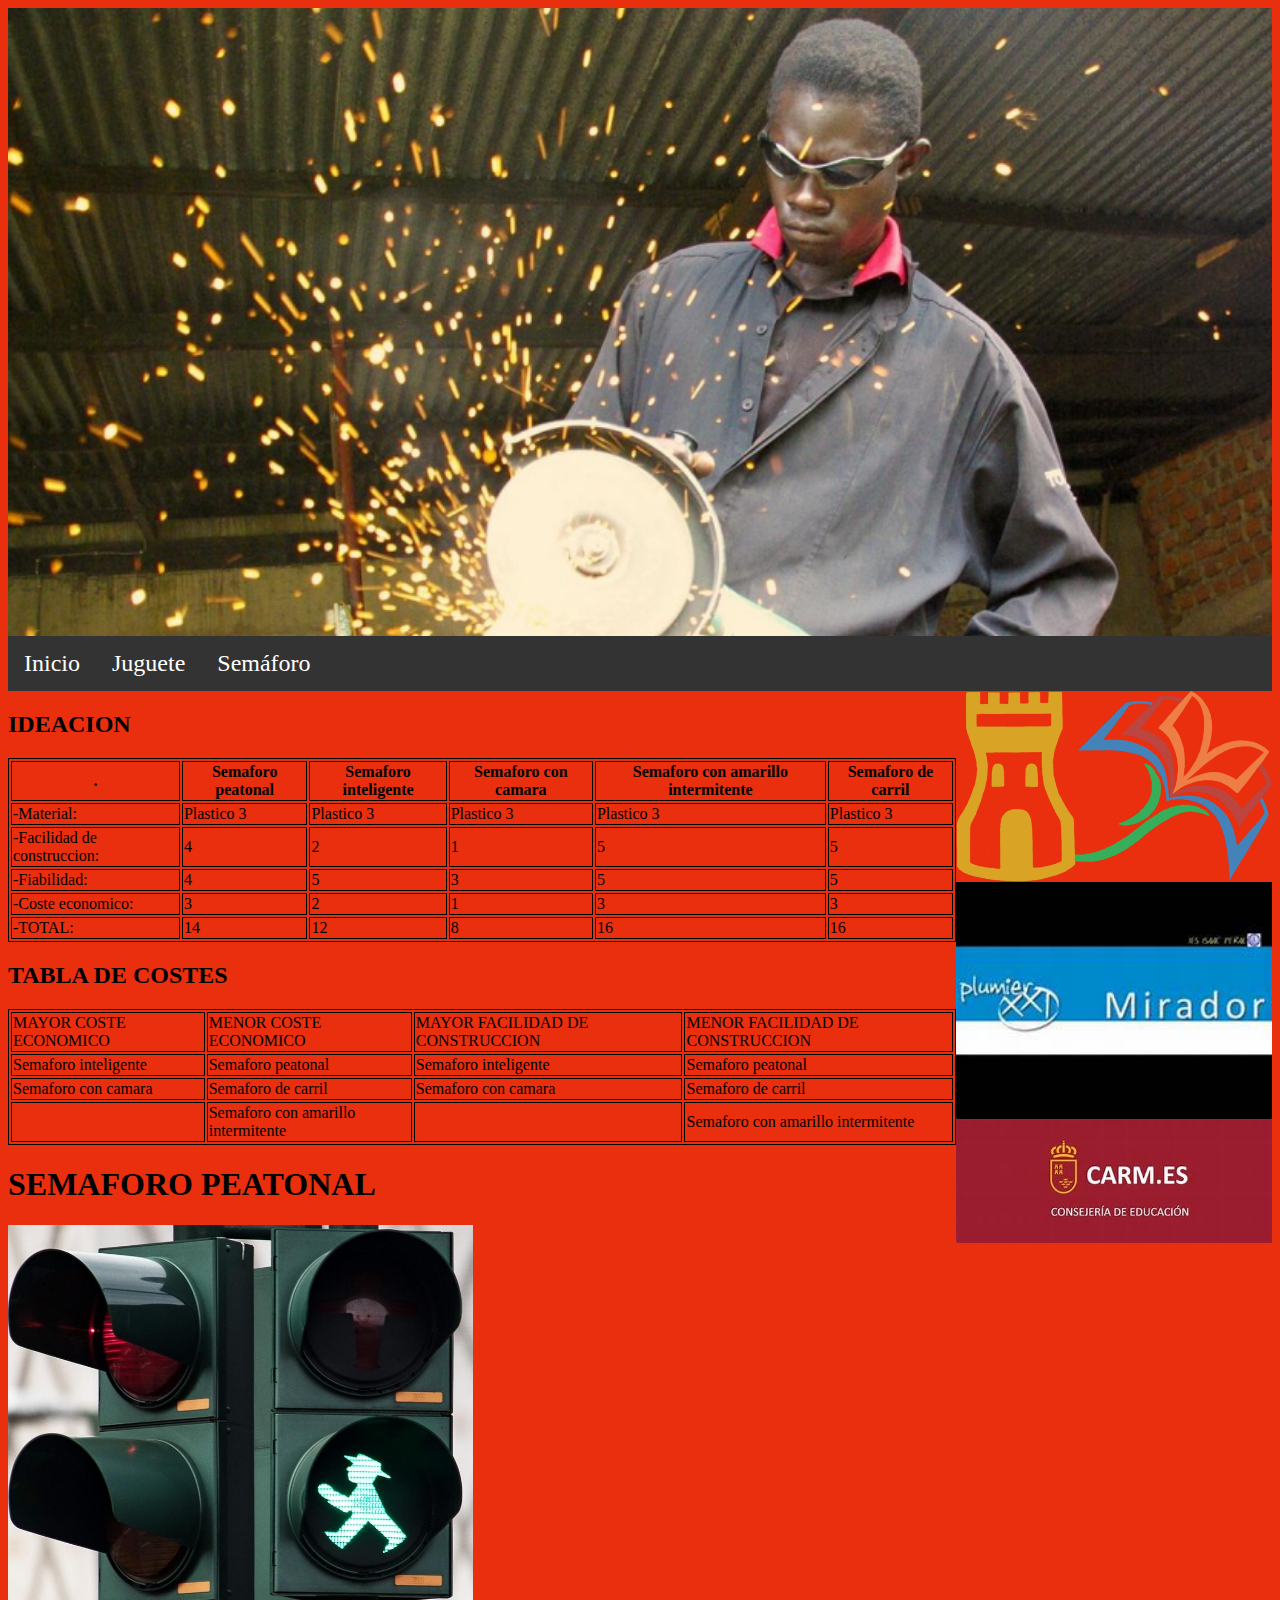
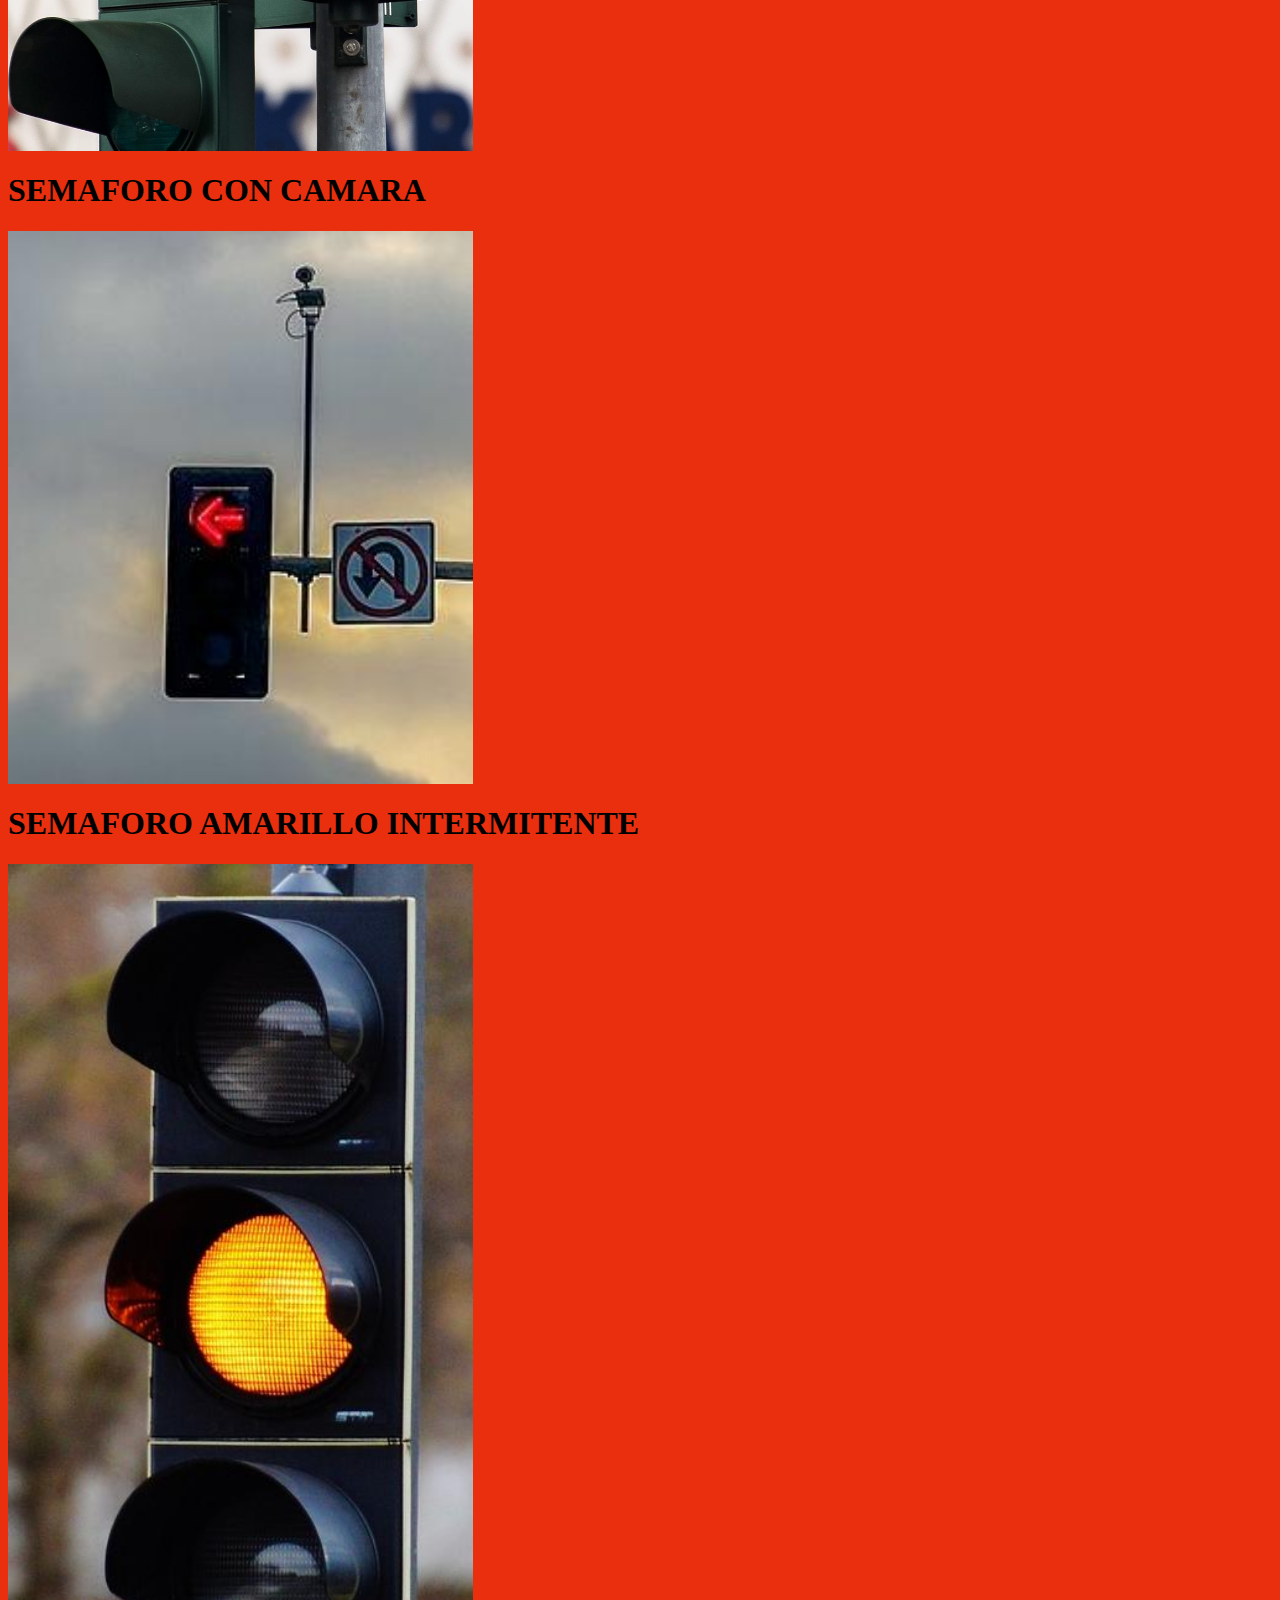
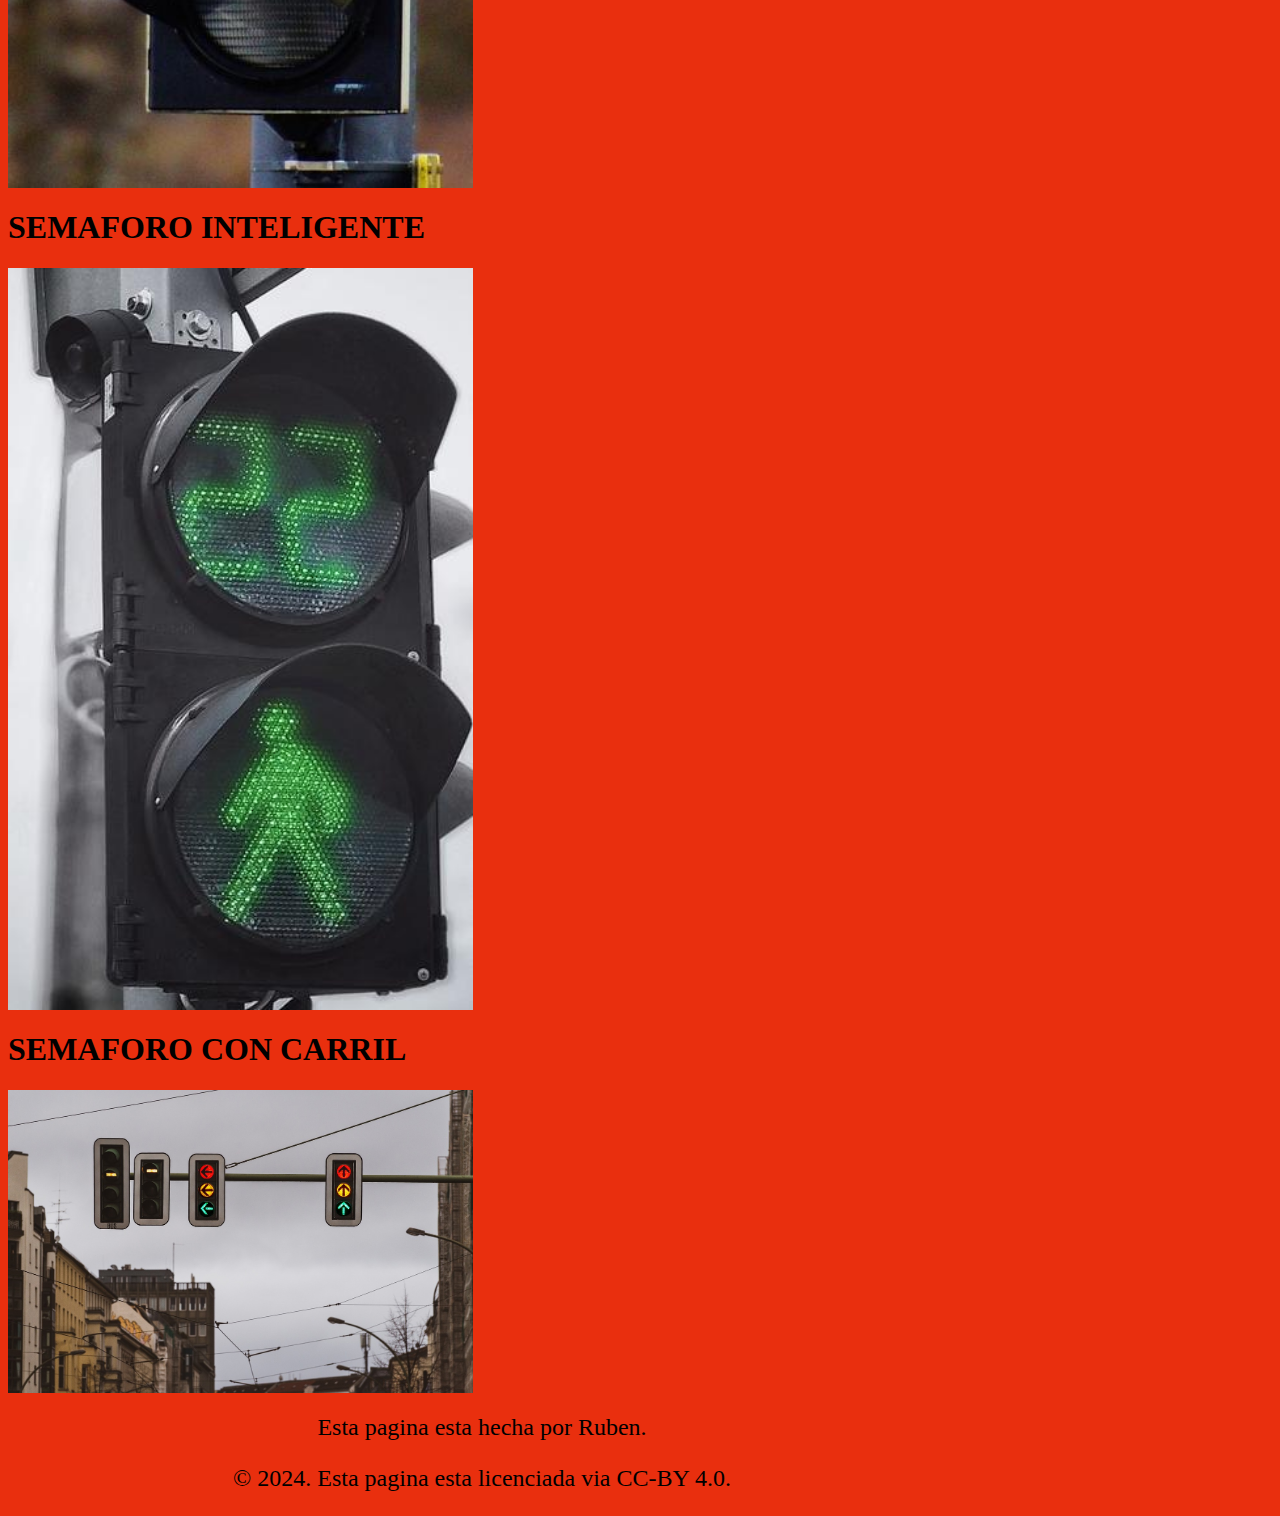
<file: semaforo_ideacion.html>
<html>
    <head>
        <meta charset="UTF-8"> 
        <link rel="stylesheet" href="estilos.css">
        <title>
            Pagina de Ruben
        </title>
    </head>
     <body>
         <header>
              <img src="imagenes/cabecera.jpg" alt="Cabecera de la pagina"> 
         </header>
           <nav>
             <ul>
               <li><a href="index.html">Inicio</a></li>
               <li><a href="juguete.html">Juguete</a></li>
               <li class="dropdown">
                <a href="semaforo.html)" class="dropbtn">Semáforo</a>
                <div class="dropdown-content">
                    <a href="semaforo_planteamiento.html">Planteamiento</a>
                   <a href="semaforo_investigacion.html">Investigacion</a>
                   <a href="semaforo_ideacion.html">Ideas</a>
                   <a href="semaforo_diseno.html">Diseño</a>
                    <a href="planificacion_semaforo.html">Planificacion</a>
                   <a href="semaforo_construccion.html">Construccion</a>

               </div>
             </li>
            </ul>
         </nav>
         <article>
             <section>
                <div>
                   <h2>IDEACION</h2>

<table>
  <tr>
    <th>.</th>
    <th>Semaforo peatonal</th>
    <th>Semaforo inteligente</th>
    <th>Semaforo con camara</th>
    <th>Semaforo con amarillo intermitente</th>
    <th>Semaforo de carril</th>
  </tr>
  <tr>
    <td>-Material:</td>
    <td>Plastico 3</td>
    <td>Plastico 3</td>
    <td>Plastico 3</td>
    <td>Plastico 3</td>
    <td>Plastico 3</td>
  </tr>
  <tr>
    <td>-Facilidad de construccion:</td>
    <td>  4  </td>
    <td>  2  </td>
    <td>  1  </td>
    <td>  5  </td>
    <td>  5  </td>
  </tr>
  <tr>
    <td>-Fiabilidad:</td>
    <td>  4  </td>
    <td>  5  </td>
    <td>  3  </td>
    <td>  5  </td>
    <td>  5  </td>
  </tr>
  <tr>
    <td>-Coste economico:</td>
    <td>  3  </td>
    <td>  2  </td>
    <td>  1  </td>
    <td>  3  </td>
    <td>  3  </td>
  </tr>
  <tr>
    <td>-TOTAL:</td>
    <td>  14  </td>
    <td>  12  </td>
    <td>  8  </td>
    <td>  16 </td>
    <td>  16  </td>
  </tr>
</table>

<h2>TABLA DE COSTES</h2>


<table>
<tr> 
<td>MAYOR COSTE ECONOMICO</td>
<td>MENOR COSTE ECONOMICO</td>
<td>MAYOR FACILIDAD DE CONSTRUCCION</td>
<td>MENOR FACILIDAD DE CONSTRUCCION</td>
</tr>
<tr>
<td>Semaforo inteligente</td>
<td>Semaforo peatonal</td>
<td>Semaforo inteligente</td>
<td>Semaforo peatonal</td>
</tr>
<tr>
<td>Semaforo con camara</td>
<td>Semaforo de carril</td>
<td>Semaforo con camara</td>
<td>Semaforo de carril</td>
</tr>
<tr>
<td></td>
<td>Semaforo con amarillo intermitente</td>
<td></td>
<td>Semaforo con amarillo intermitente</td>
</tr>




</table>
<h1>SEMAFORO PEATONAL<h1/>
<img src="imagenes/imagen2.jpg" alt="Semaforo">
<h1>SEMAFORO CON CAMARA<h1/>
<img src="imagenes/imagen3.jpg" alt="Semaforo">
<h1>SEMAFORO AMARILLO INTERMITENTE<h1/>
<img src="imagenes/imagen4.jpg" alt="Semaforo">
<h1>SEMAFORO INTELIGENTE<h1/>
<img src="imagenes/imagen5.jpg" alt="Semaforo">
<h1>SEMAFORO CON CARRIL<h1/>   
<img src="imagenes/imagen6.jpg" alt="Semaforo">
</body>
</html>

                </div>
             </section>      
         </article>
         <aside>
             <div>
                <a href="https://ieslaflorida.murciaeduca.es/"><img src="imagenes/logo_icono.png" alt="IES La Florida"></a>
                <a href="https://mirador.murciaeduca.es/mirador/"><img src="imagenes/mirador.jpg" alt="Pagina mirador"></a>
                <a href="https://www.carm.es/web/pagina?IDCONTENIDO=77&IDTIPO=140"><img src="imagenes/carm.jpg" alt="Pagina educacion"></a>
             </div>    

         </aside>  
         <footer>
             <div>
                 <p>Esta pagina esta hecha por Ruben.</p>
                 <p>© 2024. Esta pagina esta licenciada via CC-BY 4.0.</p>
             </div>
         </footer>  
     </body>    

</html>
</file>
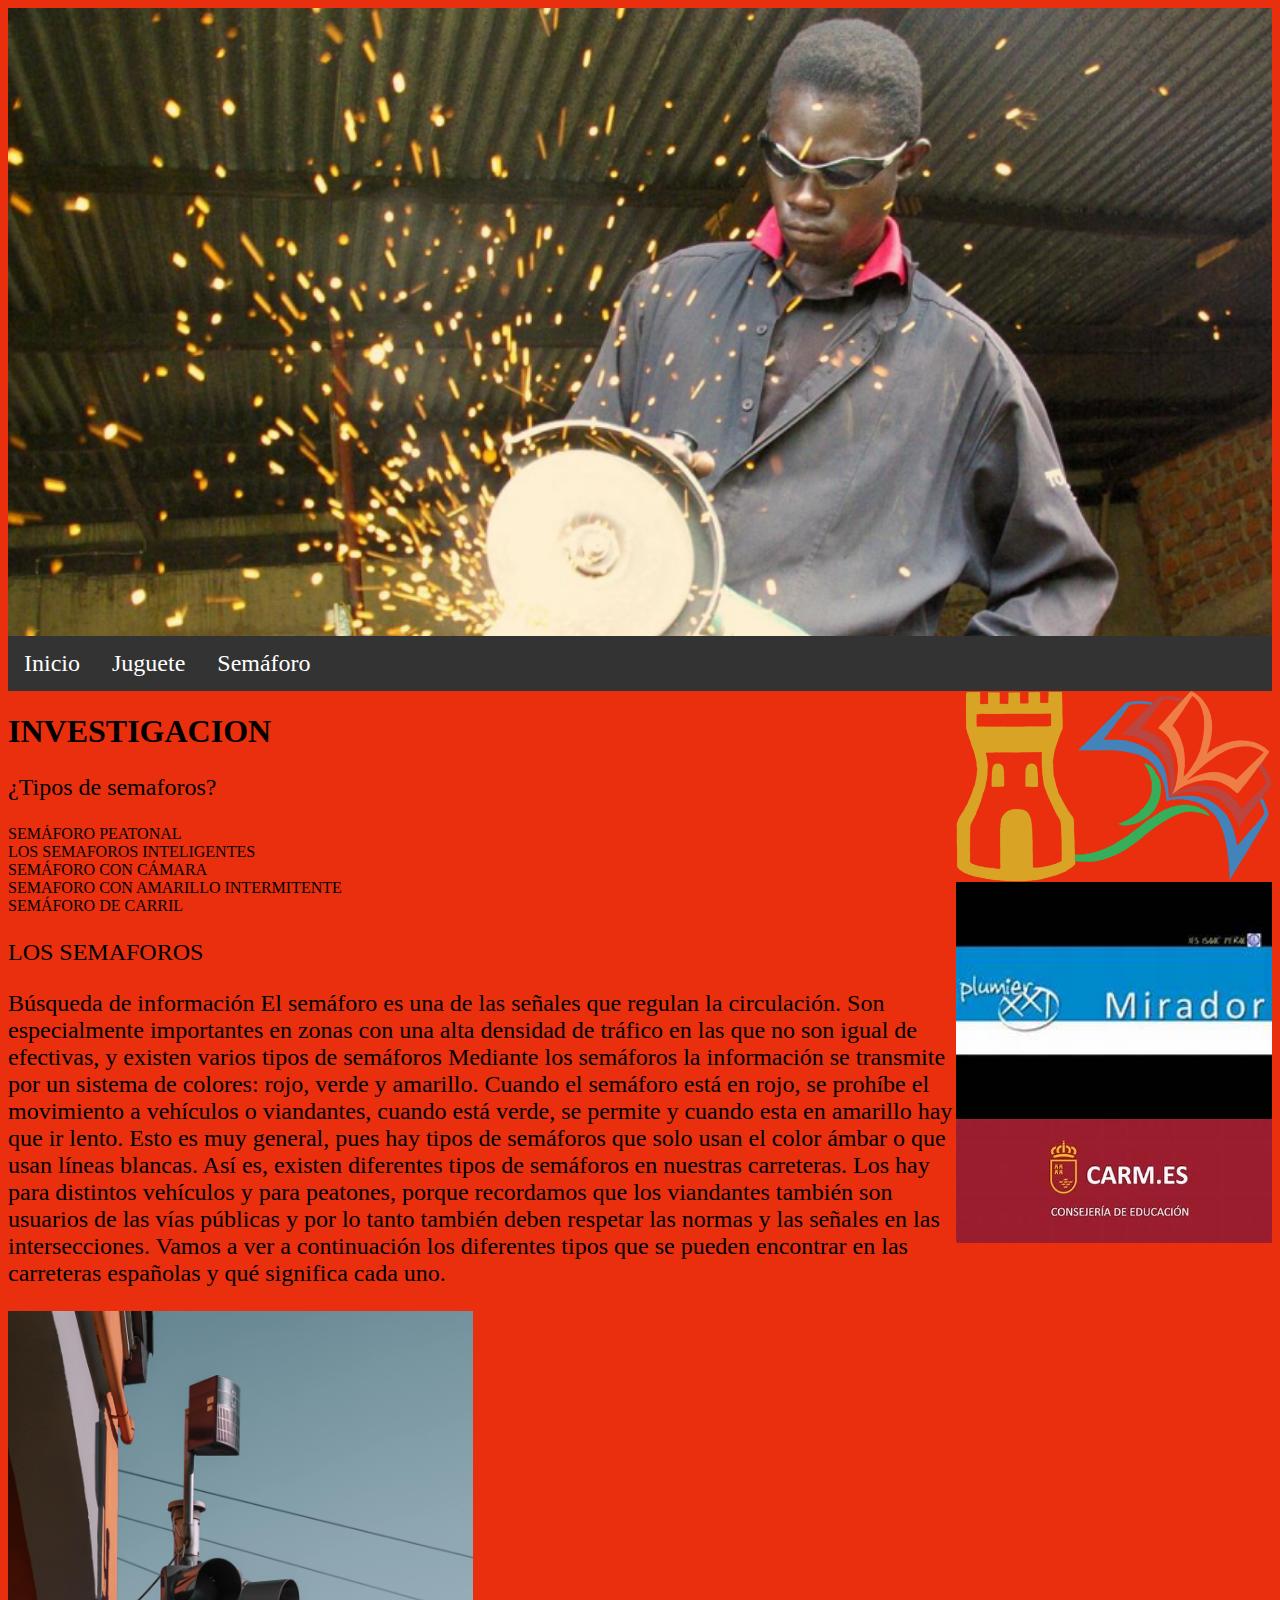
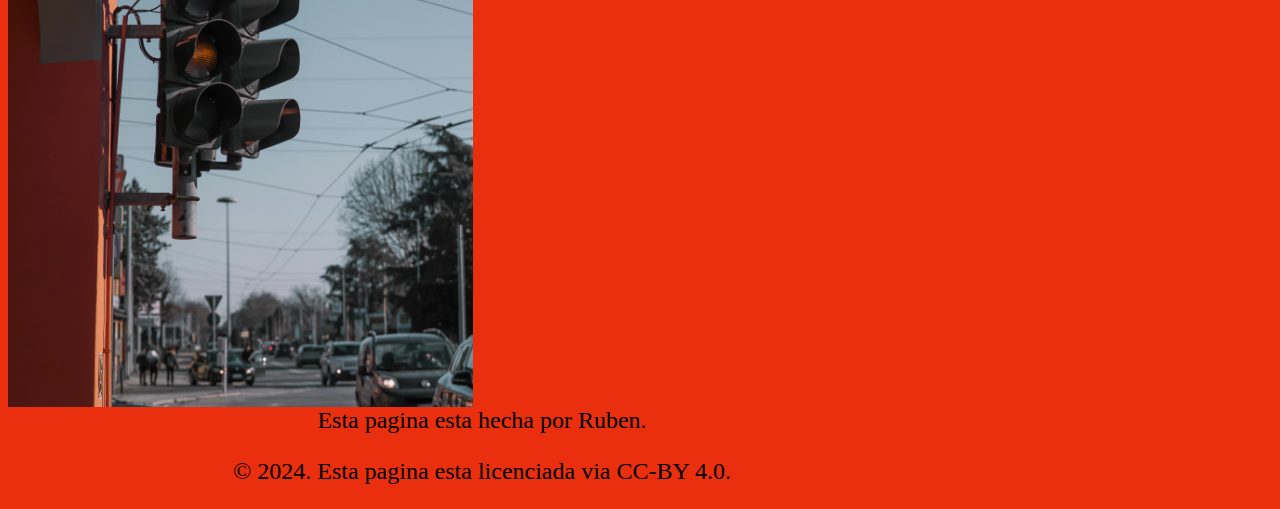
<file: semaforo_investigacion.html>
<html>
    <head>
        <meta charset="UTF-8"> 
        <link rel="stylesheet" href="estilos.css">
        <title>
            Pagina de Ruben
        </title>
    </head>
     <body>
         <header>
              <img src="imagenes/cabecera.jpg" alt="Cabecera de la pagina"> 
         </header>
          <nav>
             <ul>
               <li><a href="index.html">Inicio</a></li>
               <li><a href="juguete.html">Juguete</a></li>
               <li class="dropdown">
                <a href="semaforo.html)" class="dropbtn">Semáforo</a>
                <div class="dropdown-content">
                    <a href="semaforo_planteamiento.html">Planteamiento</a>
                   <a href="semaforo_investigacion.html">Investigacion</a>
                   <a href="semaforo_ideacion.html">Ideas</a>
                   <a href="semaforo_diseno.html">Diseño</a>
                    <a href="planificacion_semaforo.html">Planificacion</a>
                   <a href="semaforo_construccion.html">Construccion</a>

               </div>
             </li>
            </ul>
         </nav>
         <article>
             <section>
                <div>
                    <h1>INVESTIGACION</h1>
                    <p>¿Tipos de semaforos?</p>
                    <ul>
                        <li>SEMÁFORO PEATONAL</li>
                        <li>LOS SEMAFOROS INTELIGENTES</li>
                        <li>SEMÁFORO CON CÁMARA</li>
                        <li>SEMAFORO CON AMARILLO INTERMITENTE</li>
                        <li>SEMÁFORO DE CARRIL</li>
                     </ul>
                      <p>LOS SEMAFOROS</p>
                      <p>Búsqueda de información
El semáforo es una de las señales que regulan la circulación.
Son especialmente importantes en zonas con una alta
densidad de tráfico en las que no son igual de efectivas, y
existen varios tipos de semáforos
Mediante los semáforos la información se transmite por un
sistema de colores: rojo, verde y amarillo. Cuando el semáforo
está en rojo, se prohíbe el movimiento a vehículos o
viandantes, cuando está verde, se permite y cuando esta en
amarillo hay que ir lento. Esto es muy general, pues hay tipos
de semáforos que solo usan el color ámbar o que usan líneas
blancas.
Así es, existen diferentes tipos de semáforos en nuestras
carreteras. Los hay para distintos vehículos y para peatones,
porque recordamos que los viandantes también son usuarios
de las vías públicas y por lo tanto también deben respetar las
normas y las señales en las intersecciones.
Vamos a ver a continuación los diferentes tipos que se pueden
encontrar en las carreteras españolas y qué significa cada uno.</p>
                       <img src="imagenes/imagen1.jpg" alt="Semaforo">



                </div>
             </section>      
         </article>
         <aside>
             <div>
                <a href="https://ieslaflorida.murciaeduca.es/"><img src="imagenes/logo_icono.png" alt="IES La Florida"></a>
                <a href="https://mirador.murciaeduca.es/mirador/"><img src="imagenes/mirador.jpg" alt="Pagina mirador"></a>
                <a href="https://www.carm.es/web/pagina?IDCONTENIDO=77&IDTIPO=140"><img src="imagenes/carm.jpg" alt="Pagina educacion"></a>
             </div>    

         </aside>  
         <footer>
             <div>
                 <p>Esta pagina esta hecha por Ruben.</p>
                 <p>© 2024. Esta pagina esta licenciada via CC-BY 4.0.</p>
             </div>
         </footer>  
     </body>    

</html>
</file>
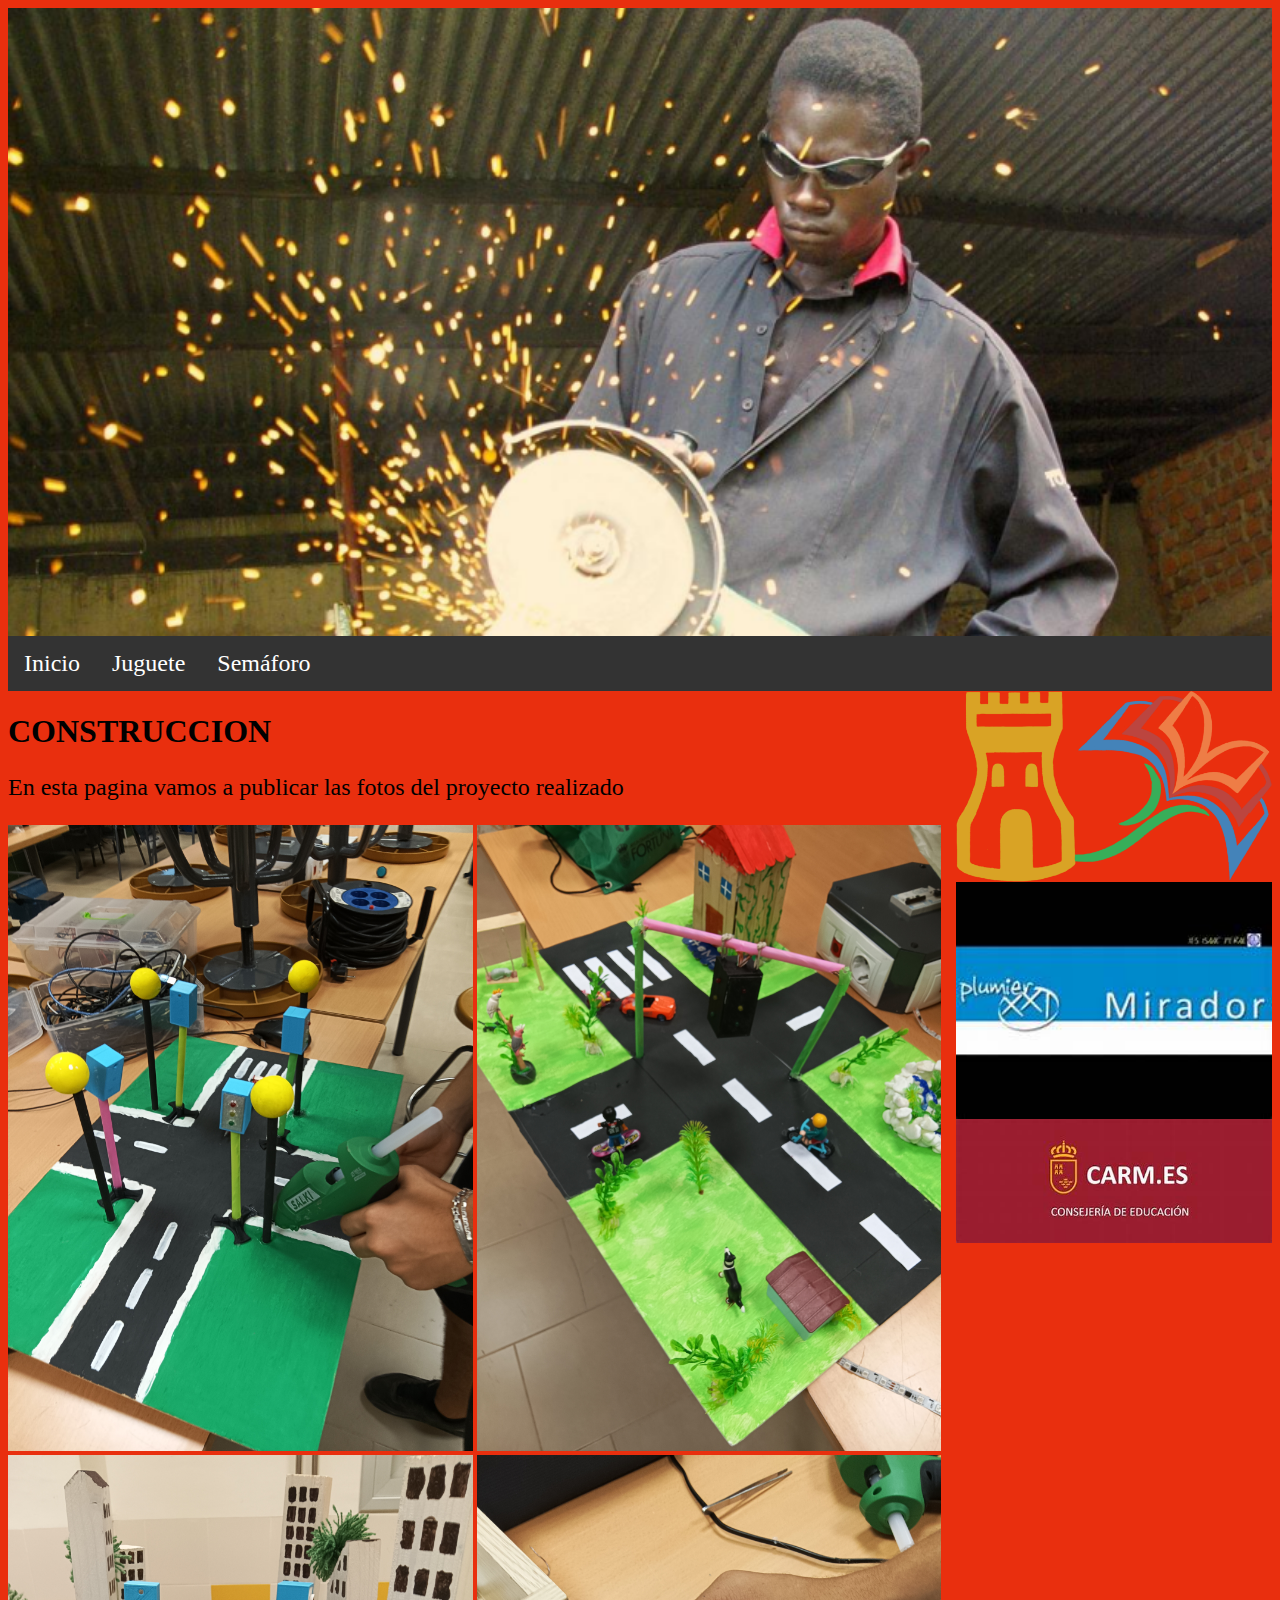
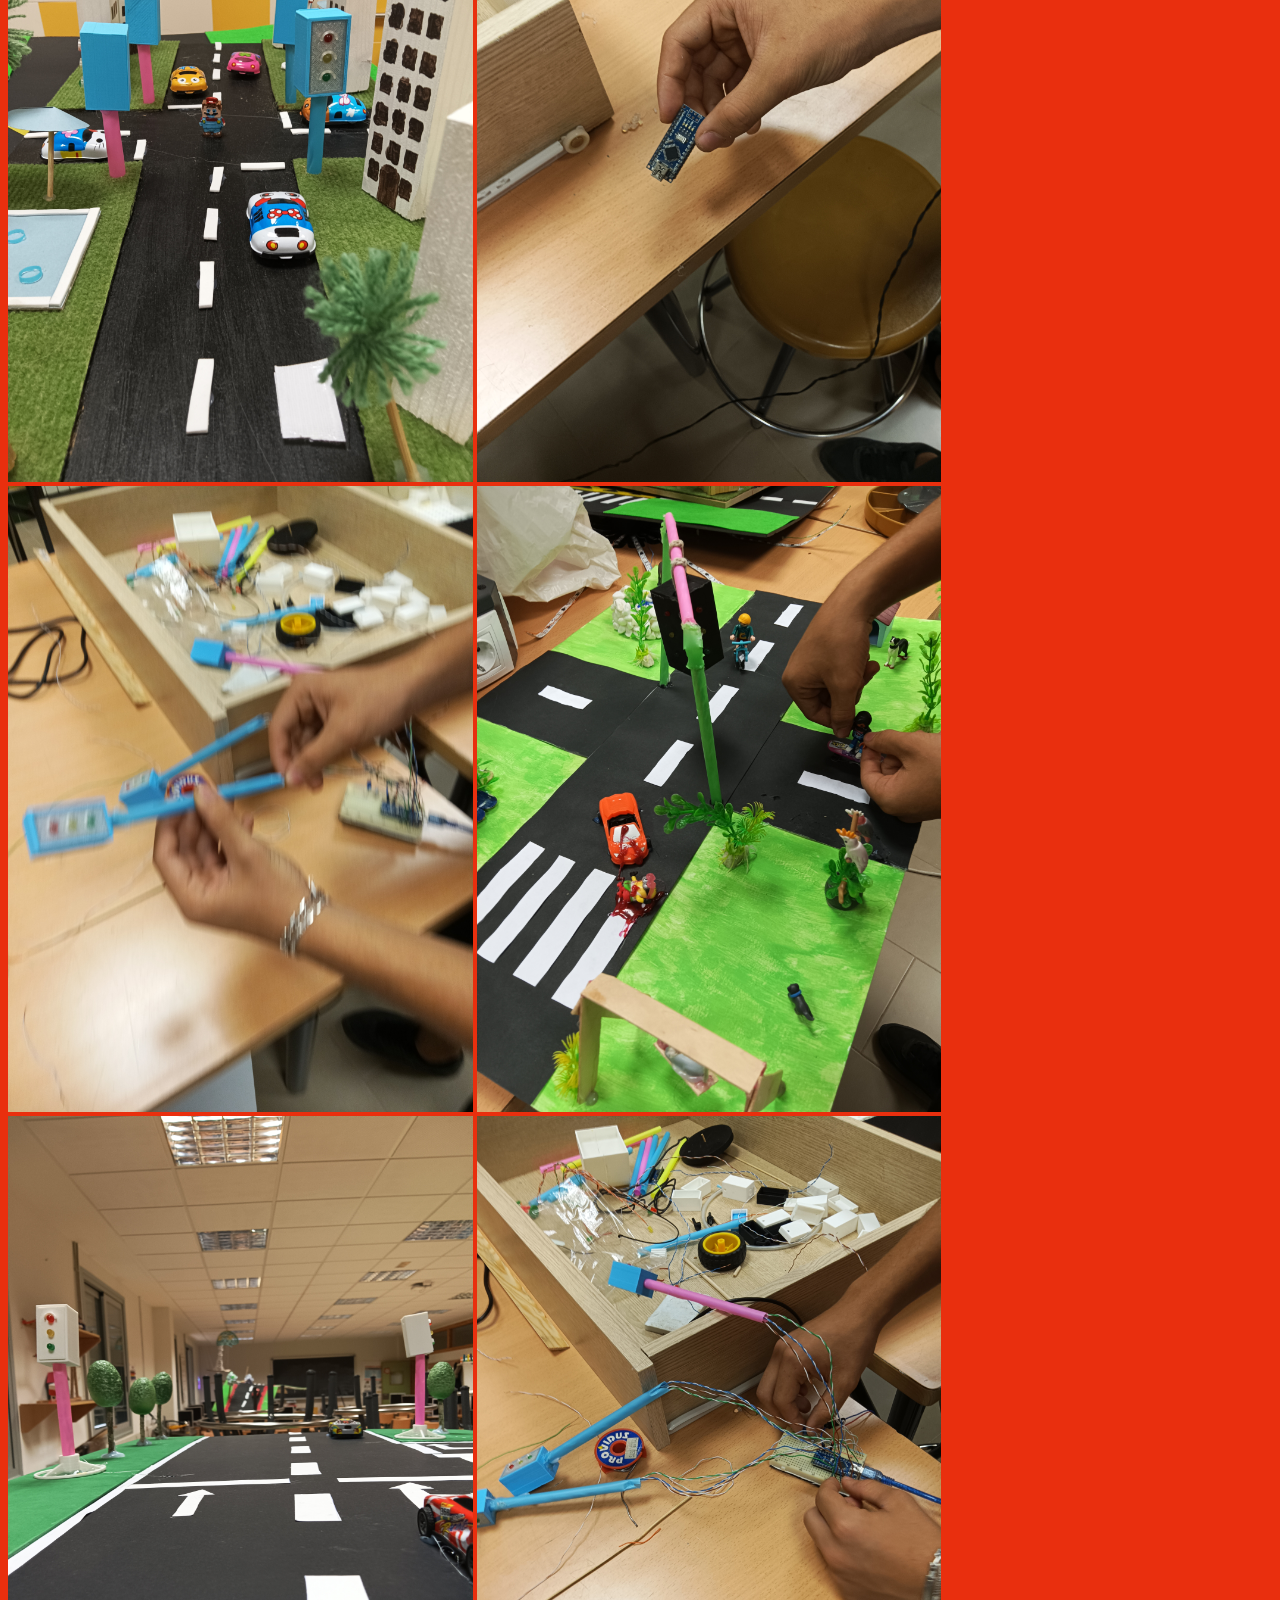
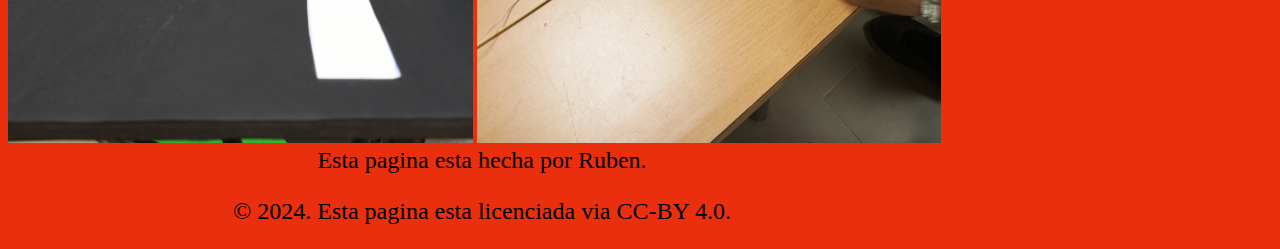
<file: semaforo_planificacion.html>
<html>
    <head>
        <meta charset="UTF-8"> 
        <link rel="stylesheet" href="estilos.css">
        <title>
            Pagina de Ruben
        </title>
    </head>
     <body>
         <header>
              <img src="imagenes/cabecera.jpg" alt="Cabecera de la pagina"> 
         </header>
          <nav>
             <ul>
               <li><a href="index.html">Inicio</a></li>
               <li><a href="juguete.html">Juguete</a></li>
               <li class="dropdown">
                <a href="semaforo.html)" class="dropbtn">Semáforo</a>
                <div class="dropdown-content">
                    <a href="semaforo_planteamiento.html">Planteamiento</a>
                   <a href="semaforo_investigacion.html">Investigacion</a>
                   <a href="semaforo_ideacion.html">Ideas</a>
                   <a href="semaforo_diseno.html">Diseño</a>
                    <a href="planificacion_semaforo.html">Planificacion</a>
                   <a href="semaforo_construccion.html">Construccion</a>

               </div>
             </li>
            </ul>
         </nav>
         <article>
             <section>
                <div>
                   <h1>CONSTRUCCION</h1>
                  <p>En esta pagina vamos a publicar las fotos del proyecto realizado</p>
                   <img src="imagenes/foto1semaforo.jpg" alt="Cabecera de la pagina">
                   <img src="imagenes/foto2semaforo.jpg" alt="Cabecera de la pagina">
                   <img src="imagenes/foto3semaforo.jpg" alt="Cabecera de la pagina">
                   <img src="imagenes/foto4semaforo.jpg" alt="Cabecera de la pagina">
                   <img src="imagenes/foto5semaforo.jpg" alt="Cabecera de la pagina">
                   <img src="imagenes/foto6semaforo.jpg" alt="Cabecera de la pagina">
                   <img src="imagenes/foto7semaforo.jpg" alt="Cabecera de la pagina">
                   <img src="imagenes/foto8semaforo.jpg" alt="Cabecera de la pagina">
                </div>
             </section>      
         </article>
         <aside>
             <div>
                <a href="https://ieslaflorida.murciaeduca.es/"><img src="imagenes/logo_icono.png" alt="IES La Florida"></a>
                <a href="https://mirador.murciaeduca.es/mirador/"><img src="imagenes/mirador.jpg" alt="Pagina mirador"></a>
                <a href="https://www.carm.es/web/pagina?IDCONTENIDO=77&IDTIPO=140"><img src="imagenes/carm.jpg" alt="Pagina educacion"></a>
             </div>    

         </aside>  
         <footer>
             <div>
                 <p>Esta pagina esta hecha por Ruben.</p>
                 <p>© 2024. Esta pagina esta licenciada via CC-BY 4.0.</p>
             </div>
         </footer>  
     </body>    

</html>
</file>
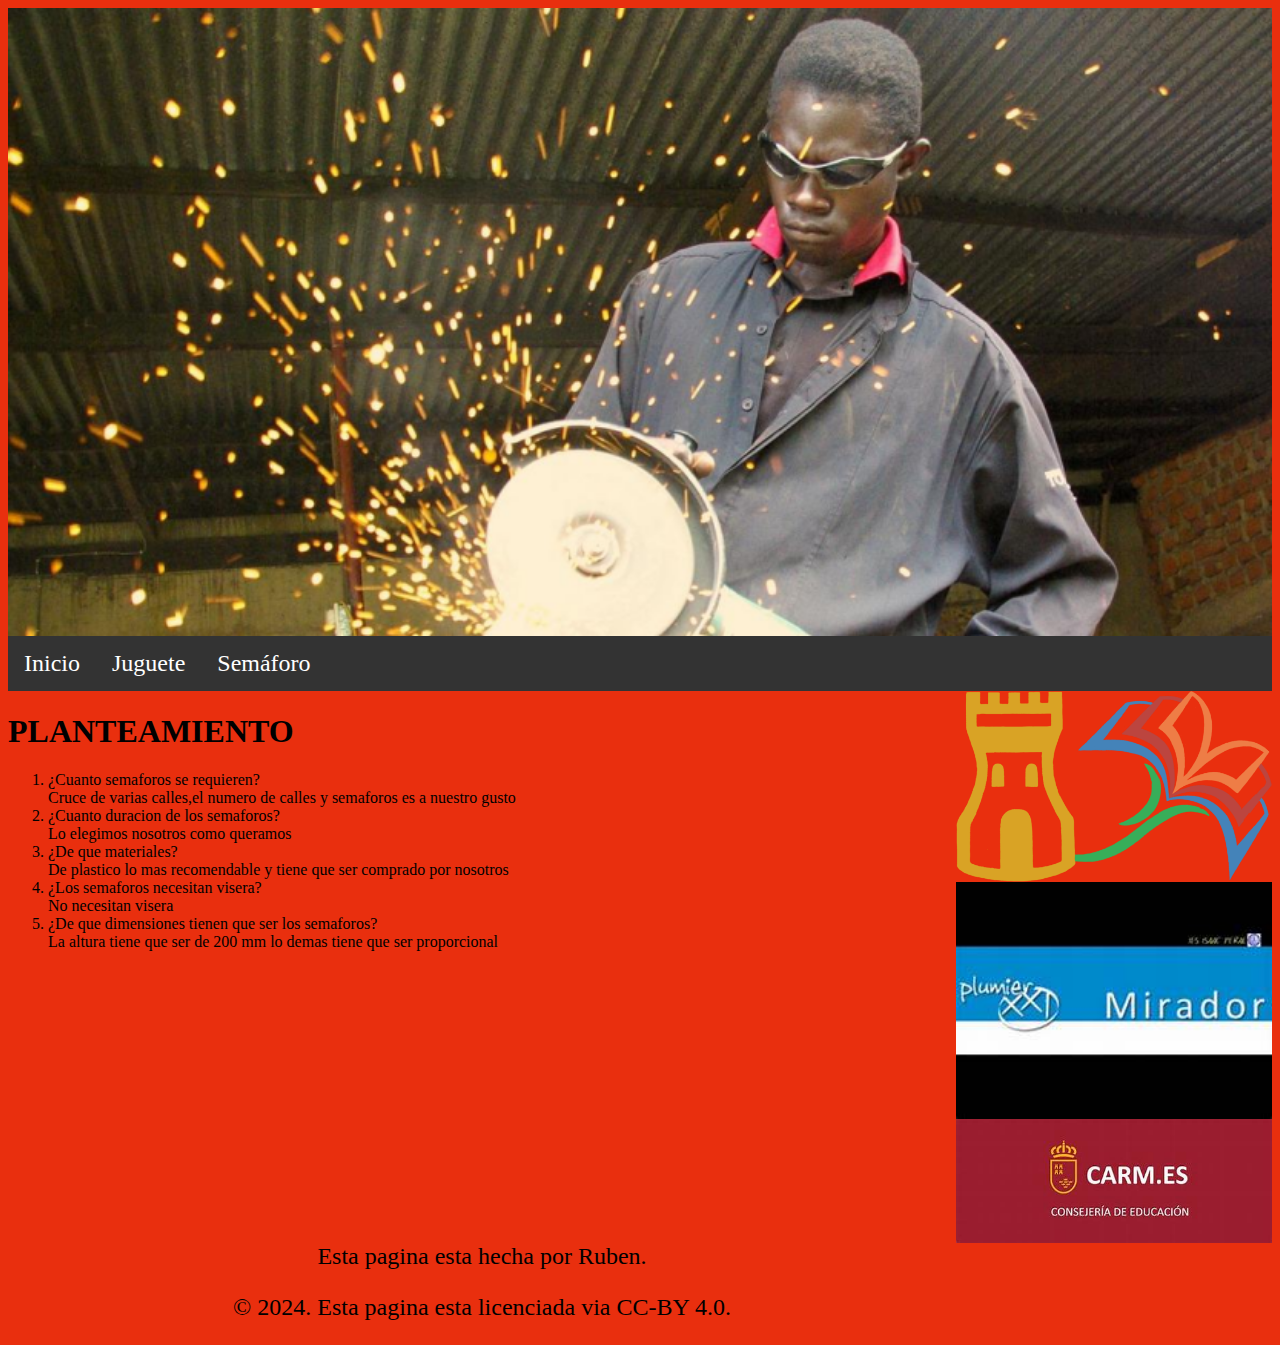
<file: semaforo_planteamiento.html>
<html>
    <head>
        <meta charset="UTF-8"> 
        <link rel="stylesheet" href="estilos.css">
        <title>
            Pagina de Ruben
        </title>
    </head>
     <body>
         <header>
              <img src="imagenes/cabecera.jpg" alt="Cabecera de la pagina"> 
         </header>
         <nav>
              <nav>
            <ul>
               <li><a href="index.html">Inicio</a></li>
               <li><a href="juguete.html">Juguete</a></li>
               <li class="dropdown">
                <a href="semaforo.html)" class="dropbtn">Semáforo</a>
                <div class="dropdown-content">
                    <a href="semaforo_planteamiento.html">Planteamiento</a>
                   <a href="semaforo_investigacion.html">Investigacion</a>
                   <a href="semaforo_ideacion.html">Ideas</a>
                   <a href="semaforo_diseno.html">Diseño</a>
                    <a href="semaforo_planificacion.html">Planificacion</a>
                   <a href="construccion_semaforo.html">Construccion</a>

               </div>
             </li>
            </ul>
         </nav>   
         </nav>
         <article>
             <section>
                <div>
                   <h1>PLANTEAMIENTO</h1>
                   <ol>
                   <li>¿Cuanto semaforos se requieren?</li><ul>
                   <li>Cruce de varias calles,el numero de calles y semaforos es a nuestro gusto</li></ul>
                   <li>¿Cuanto duracion de los semaforos?</li><ul>                   
                   <li>Lo elegimos nosotros como queramos</li></ul>
                   <li>¿De que materiales?</li><ul>
                   <li>De plastico lo mas recomendable y tiene que ser comprado por nosotros</li></ul>
                   <li>¿Los semaforos necesitan visera?</li><ul>
                   <li>No necesitan visera</li></ul>
                   <li>¿De que dimensiones tienen que ser los semaforos?</li><ul>
                   <li>La altura tiene que ser de 200 mm lo demas tiene que ser proporcional</li></ul>
                   </ol>
                </div>
             </section>      
         </article>
         <aside>
             <div>
                <a href="https://ieslaflorida.murciaeduca.es/"><img src="imagenes/logo_icono.png" alt="IES La Florida"></a>
                <a href="https://mirador.murciaeduca.es/mirador/"><img src="imagenes/mirador.jpg" alt="Pagina mirador"></a>
                <a href="https://www.carm.es/web/pagina?IDCONTENIDO=77&IDTIPO=140"><img src="imagenes/carm.jpg" alt="Pagina educacion"></a>
             </div>    

         </aside>  
         <footer>
             <div>
                 <p>Esta pagina esta hecha por Ruben.</p>
                 <p>© 2024. Esta pagina esta licenciada via CC-BY 4.0.</p>
             </div>
         </footer>  
     </body>    

</html>
</file>
<file: estilos.css>
body {
    background-color: rgb(233, 47, 14);
}
div{
   
   width: 75%;
   float: left;
}
aside div {
  
   width: 25%;
   float: left;
   
}


img {
  width: 100%;
  height: auto;
}
article section div img{
  width: 49%;
  height: auto;

}
nav ul {
  list-style-type: none;
  margin: 0;
  padding: 0;
  overflow: hidden;
   background-color: #333;
}

nav li {
  float: left;
  font-size: 24px;
}

li a {
  display: block;
  color: #666;
  text-align: center;
  padding: 14px 16px;
  text-decoration: none;
}

li a:hover:not(.active) {
  background-color: #9b0a53;
}

li a.active {
  color: rgb(255, 12, 154);
  background-color: #04AA6D;
}
p{
 font-size: 24px;
}
footer div{
  text-align: center;
  float: none;
}
table, th, td {
  border: 1px solid;
}

ul {
  list-style-type: none;
  margin: 0;
  padding: 0;
  overflow: hidden;
 
}


li a, .dropbtn {
  display: inline-block;
  color: white;
  text-align: center;
  padding: 14px 16px;
  text-decoration: none;
}

li a:hover, .dropdown:hover .dropbtn {
  background-color: red;
}

li.dropdown {
  display: inline-block;
}

.dropdown-content {
  display: none;
  position: absolute;
  background-color: #f9f9f9;
  min-width: 160px;
  box-shadow: 0px 8px 16px 0px rgba(0,0,0,0.2);
  z-index: 1;
}

.dropdown-content a {
  color: black;
  padding: 12px 16px;
  text-decoration: none;
  display: block;
  text-align: left;
}

.dropdown-content a:hover {background-color: #f1f1f1;}

.dropdown:hover .dropdown-content {
  display: block;
}
</file>
